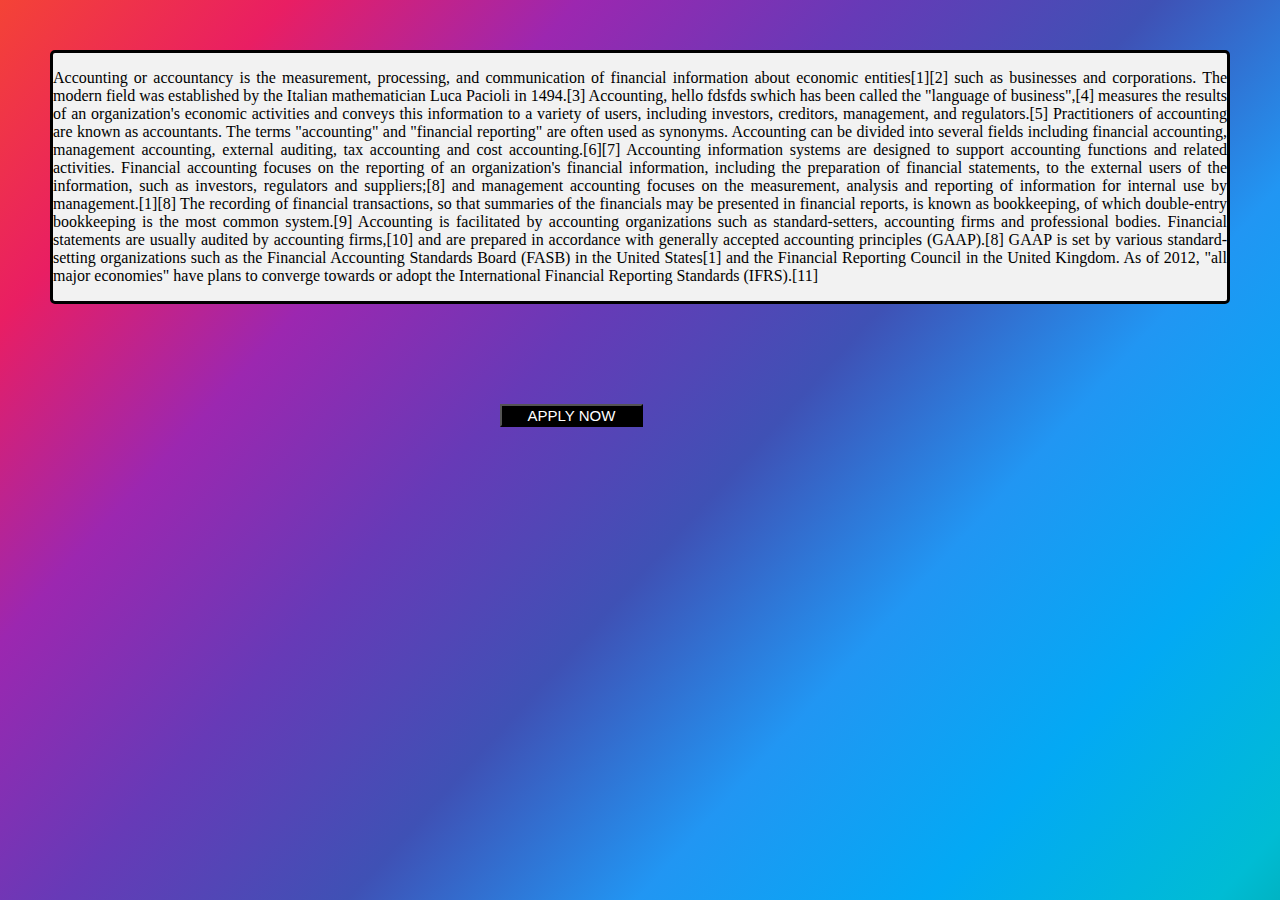
<file: Accounting.html>
<!DOCTYPE html>
<html>
<head>
	<title>Accounting</title>
	<link rel="stylesheet" type="text/css" href="style.css">
</head>
<body>
	<div id="e">
		<p>
			Accounting or accountancy is the measurement, processing, and communication of financial information about economic entities[1][2] such as businesses and corporations. The modern field was established by the Italian mathematician Luca Pacioli in 1494.[3] Accounting, hello fdsfds swhich has been called the "language of business",[4] measures the results of an organization's economic activities and conveys this information to a variety of users, including investors, creditors, management, and regulators.[5] Practitioners of accounting are known as accountants. The terms "accounting" and "financial reporting" are often used as synonyms.

            Accounting can be divided into several fields including financial accounting, management accounting, external auditing, tax accounting and cost accounting.[6][7] Accounting information systems are designed to support accounting functions and related activities. Financial accounting focuses on the reporting of an organization's financial information, including the preparation of financial statements, to the external users of the information, such as investors, regulators and suppliers;[8] and management accounting focuses on the measurement, analysis and reporting of information for internal use by management.[1][8] The recording of financial transactions, so that summaries of the financials may be presented in financial reports, is known as bookkeeping, of which double-entry bookkeeping is the most common system.[9]

            Accounting is facilitated by accounting organizations such as standard-setters, accounting firms and professional bodies. Financial statements are usually audited by accounting firms,[10] and are prepared in accordance with generally accepted accounting principles (GAAP).[8] GAAP is set by various standard-setting organizations such as the Financial Accounting Standards Board (FASB) in the United States[1] and the Financial Reporting Council in the United Kingdom. As of 2012, "all major economies" have plans to converge towards or adopt the International Financial Reporting Standards (IFRS).[11] 
		</p>
	</div>
	<button style="width:143px;font-size: 15px;background-color: black;color: white; margin-left: 500px;margin-top: 50px;" onclick="window.open('New Application.html');"> APPLY NOW</button>
</body>
</html>
</file>
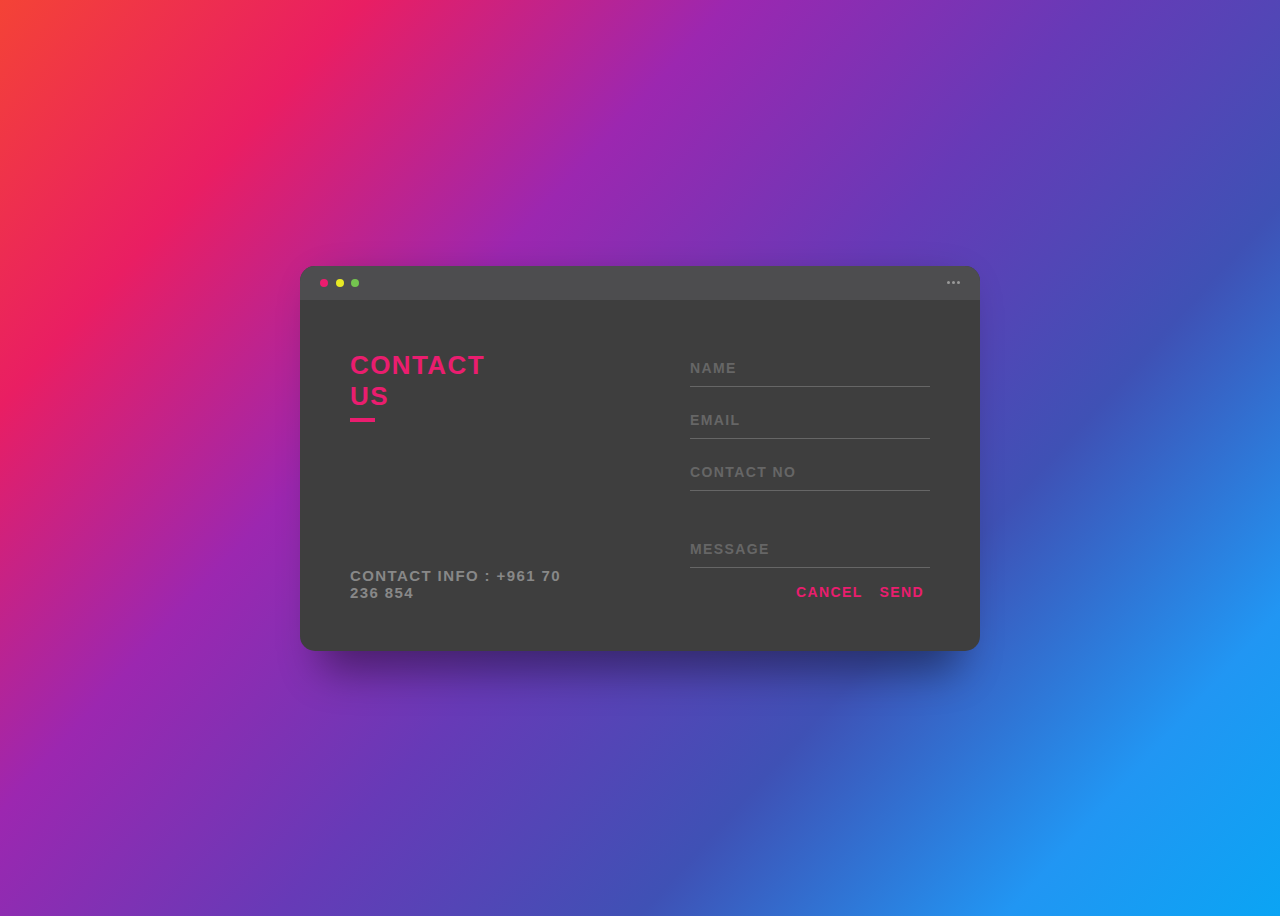
<file: Contactus.html>
<!DOCTYPE html>
<html>
<head>
	<title>Contact us</title>
    <link rel="stylesheet" type="text/css" href="styles.css">
 </head>
<body>
	<div class="background">
	  <div class="container">
	    <div class="screen">
	      <div class="screen-header">
	        <div class="screen-header-left">
	          <div class="screen-header-button close"></div>
	          <div class="screen-header-button maximize"></div>
	          <div class="screen-header-button minimize"></div>
	        </div>
	        <div class="screen-header-right">
	          <div class="screen-header-ellipsis"></div>
	          <div class="screen-header-ellipsis"></div>
	          <div class="screen-header-ellipsis"></div>
	        </div>
	      </div>
	      <div class="screen-body">
	        <div class="screen-body-item left">
	          <div class="app-title">
	            <span>CONTACT</span>
	            <span>US</span>
	          </div>
	          <div class="app-contact">CONTACT INFO : +961 70 236 854</div>
	        </div>
	        <div class="screen-body-item">
	          <div class="app-form">
	            <div class="app-form-group">
	              <input class="app-form-control" placeholder="NAME">
	            </div>
	            <div class="app-form-group">
	              <input class="app-form-control" placeholder="EMAIL">
	            </div>
	            <div class="app-form-group">
	              <input class="app-form-control" placeholder="CONTACT NO">
	            </div>
	            <div class="app-form-group message">
	              <input class="app-form-control" placeholder="MESSAGE">
	            </div>
	            <div class="app-form-group buttons">
	              <button class="app-form-button">CANCEL</button>
	              <button class="app-form-button">SEND</button>
	            </div>
	          </div>
	        </div>
	      </div>
	    </div>
	  </div>
	</div>
</body>
</html>
</file>
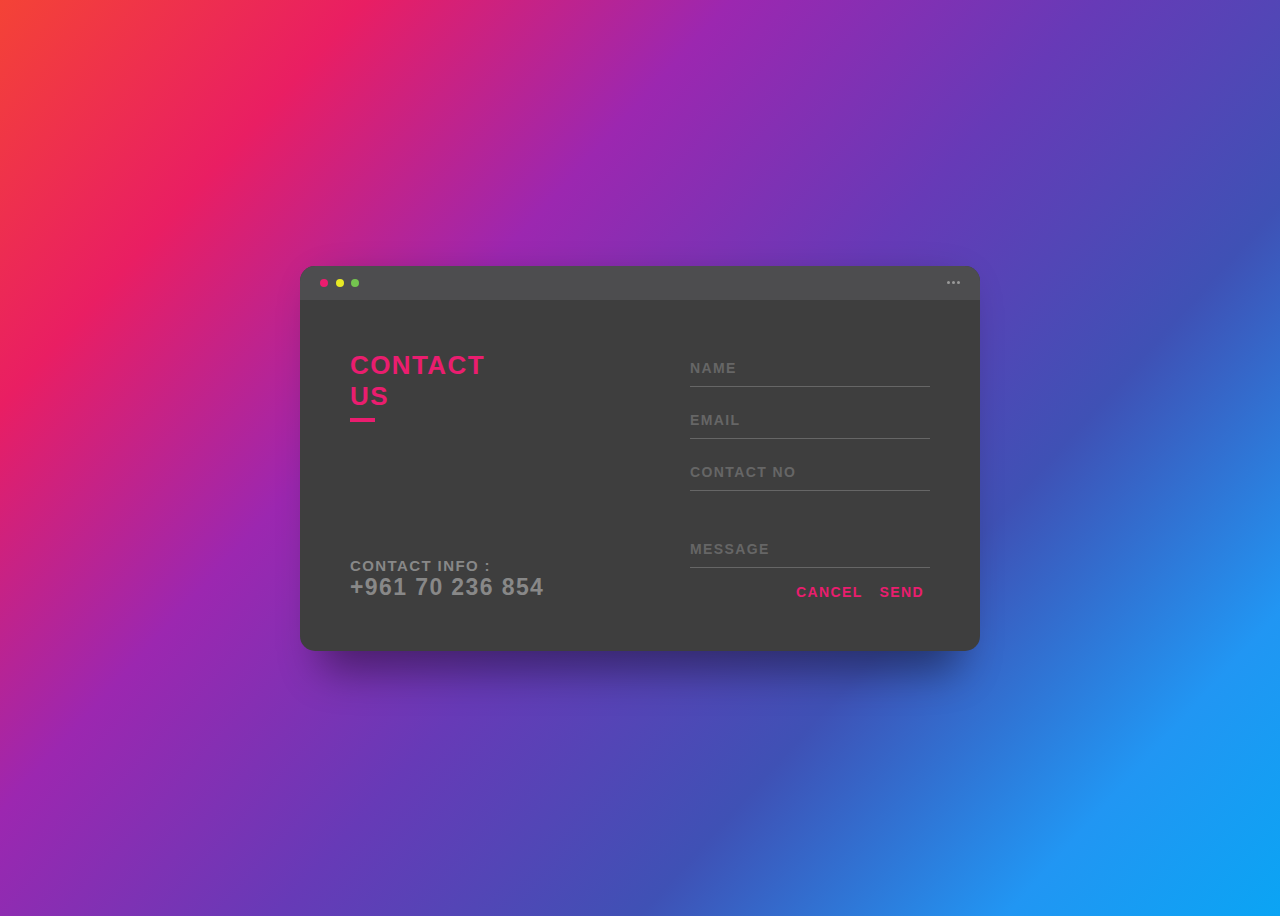
<file: contactus.html>
<!DOCTYPE html>
<html>
<head>
	<title>Contact us</title>
    <link rel="stylesheet" type="text/css" href="styles.css">
 </head>
<body>
	<div class="background">
	  <div class="container">
	    <div class="screen">
	      <div class="screen-header">
	        <div class="screen-header-left">
	          <div class="screen-header-button close"></div>
	          <div class="screen-header-button maximize"></div>
	          <div class="screen-header-button minimize"></div>
	        </div>
	        <div class="screen-header-right">
	          <div class="screen-header-ellipsis"></div>
	          <div class="screen-header-ellipsis"></div>
	          <div class="screen-header-ellipsis"></div>
	        </div>
	      </div>
	      <div class="screen-body">
	        <div class="screen-body-item left">
	          <div class="app-title">
	            <span>CONTACT</span>
	            <span>US</span>
	          </div>
	          <div class="app-contact">CONTACT INFO : <br> <font style="font-size: 23px;">+961 70 236 854</font></div>
	        </div>
	        <div class="screen-body-item">
	          <div class="app-form">
	            <div class="app-form-group">
	              <input class="app-form-control" placeholder="NAME">
	            </div>
	            <div class="app-form-group">
	              <input class="app-form-control" placeholder="EMAIL">
	            </div>
	            <div class="app-form-group">
	              <input class="app-form-control" placeholder="CONTACT NO">
	            </div>
	            <div class="app-form-group message">
	              <input class="app-form-control" placeholder="MESSAGE">
	            </div>
	            <div class="app-form-group buttons">
	              <button class="app-form-button">CANCEL</button>
	              <button class="app-form-button">SEND</button>
	            </div>
	          </div>
	        </div>
	      </div>
	    </div>
	  </div>
	</div>
</body>
</html>
</file>
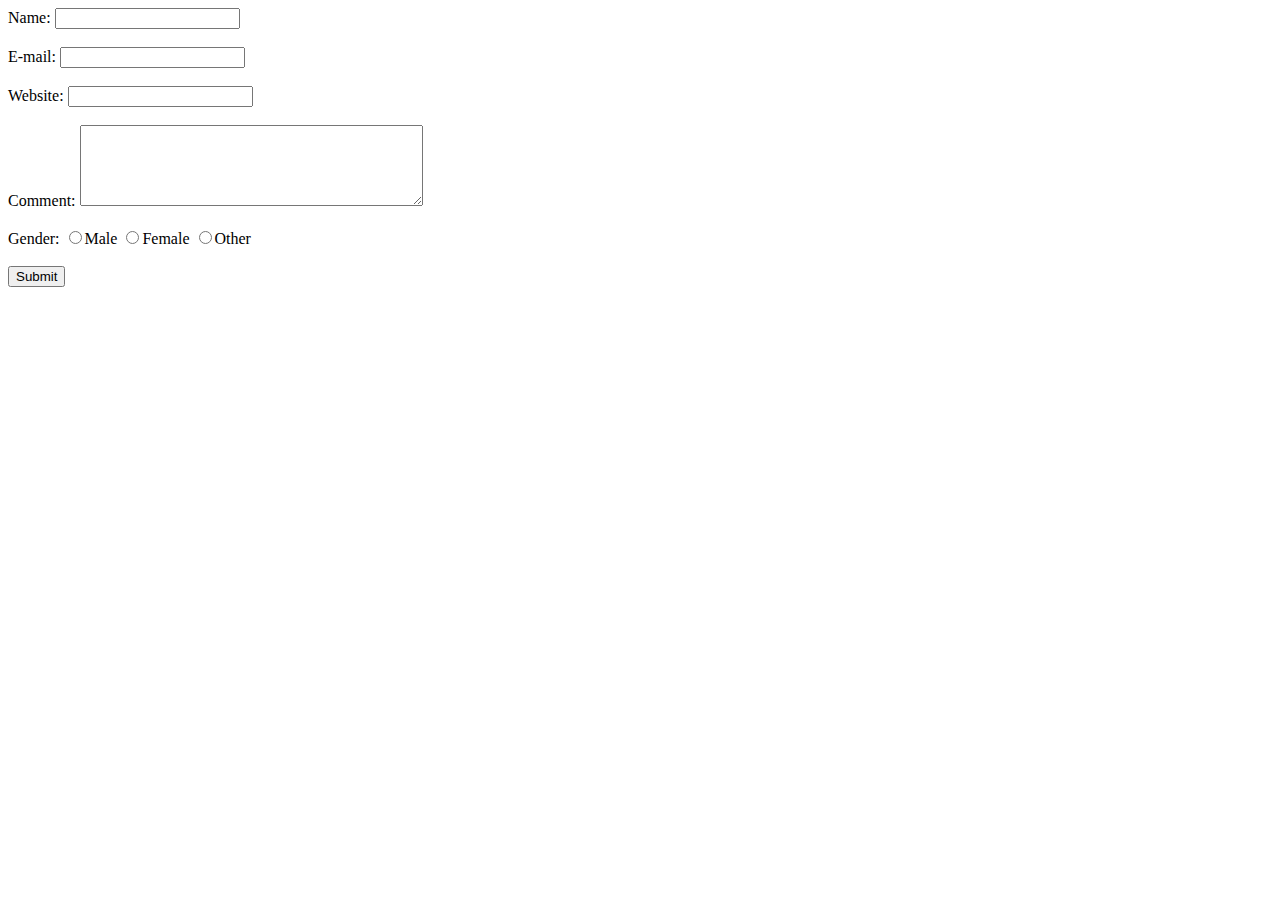
<file: form.html>
<!DOCTYPE HTML>  
<html>
<head>
</head>
<body>  
  <form method="post" action="welcome.php">  
  Name: <input type="text" name="name">
  <br><br>
  E-mail: <input type="text" name="email">
  <br><br>
  Website: <input type="text" name="website" >
  <br><br>
  Comment: <textarea name="comment" rows="5" cols="40"></textarea>
  <br><br>
  Gender:
  <input type="radio" name="gender" >Male
  <input type="radio" name="gender" >Female
  <input type="radio" name="gender" >Other  
  <br><br>
  <input type="submit" name="submit" value="Submit">  
</form>
</body>
</html>
</file>
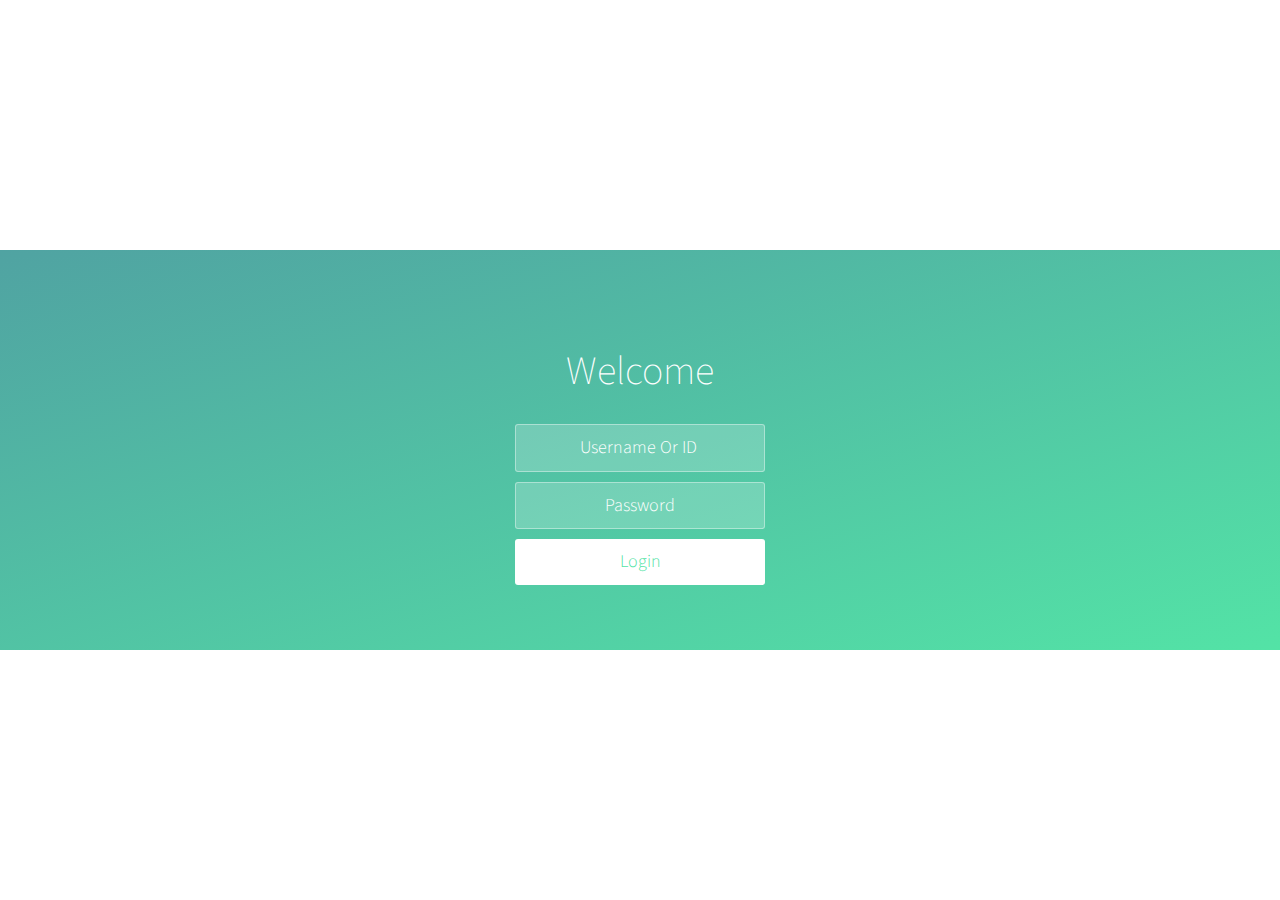
<file: Log In For Student.html>
<!DOCTYPE html>
<html class=''>
<head><script src='//production-assets.codepen.io/assets/editor/live/console_runner-079c09a0e3b9ff743e39ee2d5637b9216b3545af0de366d4b9aad9dc87e26bfd.js'></script><script src='//production-assets.codepen.io/assets/editor/live/events_runner-73716630c22bbc8cff4bd0f07b135f00a0bdc5d14629260c3ec49e5606f98fdd.js'></script><script src='//production-assets.codepen.io/assets/editor/live/css_live_reload_init-2c0dc5167d60a5af3ee189d570b1835129687ea2a61bee3513dee3a50c115a77.js'></script><meta charset='UTF-8'><meta name="robots" content="noindex"><link rel="shortcut icon" type="image/x-icon" href="//production-assets.codepen.io/assets/favicon/favicon-8ea04875e70c4b0bb41da869e81236e54394d63638a1ef12fa558a4a835f1164.ico" /><link rel="mask-icon" type="" href="//production-assets.codepen.io/assets/favicon/logo-pin-f2d2b6d2c61838f7e76325261b7195c27224080bc099486ddd6dccb469b8e8e6.svg" color="#111" /><link rel="canonical" href="https://codepen.io/Lewitje/pen/BNNJjo?limit=all&page=21&q=animation" />
<title>Log In For Student </title>
<link href="//netdna.bootstrapcdn.com/bootstrap/3.0.0/css/bootstrap.min.css" rel="stylesheet" id="bootstrap-css">
<script src="//netdna.bootstrapcdn.com/bootstrap/3.0.0/js/bootstrap.min.js"></script>
<script src="//code.jquery.com/jquery-1.11.1.min.js"></script>
</head>


<style class="cp-pen-styles">@import url(https://fonts.googleapis.com/css?family=Source+Sans+Pro:200,300);
* {
  box-sizing: border-box;
  margin: 0;
  padding: 0;
  font-weight: 300;
}
body {
  font-family: 'Source Sans Pro', sans-serif;
  color: white;
  font-weight: 300;
}
body ::-webkit-input-placeholder {
  /* WebKit browsers */
  font-family: 'Source Sans Pro', sans-serif;
  color: white;
  font-weight: 300;
}
body :-moz-placeholder {
  /* Mozilla Firefox 4 to 18 */
  font-family: 'Source Sans Pro', sans-serif;
  color: white;
  opacity: 1;
  font-weight: 300;
}
body ::-moz-placeholder {
  /* Mozilla Firefox 19+ */
  font-family: 'Source Sans Pro', sans-serif;
  color: white;
  opacity: 1;
  font-weight: 300;
}
body :-ms-input-placeholder {
  /* Internet Explorer 10+ */
  font-family: 'Source Sans Pro', sans-serif;
  color: white;
  font-weight: 300;
}
.wrapper {
  background: #50a3a2;
  background: -webkit-linear-gradient(top left, #50a3a2 0%, #53e3a6 100%);
  background: linear-gradient(to bottom right, #50a3a2 0%, #53e3a6 100%);
  position: absolute;
  top: 50%;
  left: 0;
  width: 100%;
  height: 400px;
  margin-top: -200px;
  overflow: hidden;
}
.wrapper.form-success .container h1 {
  -webkit-transform: translateY(85px);
          transform: translateY(85px);
}
.container {
  max-width: 600px;
  margin: 0 auto;
  padding: 80px 0;
  height: 400px;
  text-align: center;
}
.container h1 {
  font-size: 40px;
  -webkit-transition-duration: 1s;
          transition-duration: 1s;
  -webkit-transition-timing-function: ease-in-put;
          transition-timing-function: ease-in-put;
  font-weight: 200;
}
form {
  padding: 20px 0;
  position: relative;
  z-index: 2;
}
form input {
  -webkit-appearance: none;
     -moz-appearance: none;
          appearance: none;
  outline: 0;
  border: 1px solid rgba(255, 255, 255, 0.4);
  background-color: rgba(255, 255, 255, 0.2);
  width: 250px;
  border-radius: 3px;
  padding: 10px 15px;
  margin: 0 auto 10px auto;
  display: block;
  text-align: center;
  font-size: 18px;
  color: white;
  -webkit-transition-duration: 0.25s;
          transition-duration: 0.25s;
  font-weight: 300;
}
form input:hover {
  background-color: rgba(255, 255, 255, 0.4);
}
form input:focus {
  background-color: white;
  width: 300px;
  color: #53e3a6;
}
form button {
  -webkit-appearance: none;
     -moz-appearance: none;
          appearance: none;
  outline: 0;
  background-color: white;
  border: 0;
  padding: 10px 15px;
  color: #53e3a6;
  border-radius: 3px;
  width: 250px;
  cursor: pointer;
  font-size: 18px;
  -webkit-transition-duration: 0.25s;
          transition-duration: 0.25s;
}
form button:hover {
  background-color: #f5f7f9;
}
.bg-bubbles {
  position: absolute;
  top: 0;
  left: 0;
  width: 100%;
  height: 100%;
  z-index: 1;
}
.bg-bubbles li {
  position: absolute;
  list-style: none;
  display: block;
  width: 40px;
  height: 40px;
  background-color: rgba(255, 255, 255, 0.15);
  bottom: -160px;
  -webkit-animation: square 25s infinite;
  animation: square 25s infinite;
  -webkit-transition-timing-function: linear;
  transition-timing-function: linear;
}
.bg-bubbles li:nth-child(1) {
  left: 10%;
}
.bg-bubbles li:nth-child(2) {
  left: 20%;
  width: 80px;
  height: 80px;
  -webkit-animation-delay: 2s;
          animation-delay: 2s;
  -webkit-animation-duration: 17s;
          animation-duration: 17s;
}
.bg-bubbles li:nth-child(3) {
  left: 25%;
  -webkit-animation-delay: 4s;
          animation-delay: 4s;
}
.bg-bubbles li:nth-child(4) {
  left: 40%;
  width: 60px;
  height: 60px;
  -webkit-animation-duration: 22s;
          animation-duration: 22s;
  background-color: rgba(255, 255, 255, 0.25);
}
.bg-bubbles li:nth-child(5) {
  left: 70%;
}
.bg-bubbles li:nth-child(6) {
  left: 80%;
  width: 120px;
  height: 120px;
  -webkit-animation-delay: 3s;
          animation-delay: 3s;
  background-color: rgba(255, 255, 255, 0.2);
}
.bg-bubbles li:nth-child(7) {
  left: 32%;
  width: 160px;
  height: 160px;
  -webkit-animation-delay: 7s;
          animation-delay: 7s;
}
.bg-bubbles li:nth-child(8) {
  left: 55%;
  width: 20px;
  height: 20px;
  -webkit-animation-delay: 15s;
          animation-delay: 15s;
  -webkit-animation-duration: 40s;
          animation-duration: 40s;
}
.bg-bubbles li:nth-child(9) {
  left: 25%;
  width: 10px;
  height: 10px;
  -webkit-animation-delay: 2s;
          animation-delay: 2s;
  -webkit-animation-duration: 40s;
          animation-duration: 40s;
  background-color: rgba(255, 255, 255, 0.3);
}
.bg-bubbles li:nth-child(10) {
  left: 90%;
  width: 160px;
  height: 160px;
  -webkit-animation-delay: 11s;
          animation-delay: 11s;
}
@-webkit-keyframes square {
  0% {
    -webkit-transform: translateY(0);
            transform: translateY(0);
  }
  100% {
    -webkit-transform: translateY(-700px) rotate(600deg);
            transform: translateY(-700px) rotate(600deg);
  }
}
@keyframes square {
  0% {
    -webkit-transform: translateY(0);
            transform: translateY(0);
  }
  100% {
    -webkit-transform: translateY(-700px) rotate(600deg);
            transform: translateY(-700px) rotate(600deg);
  }
}
</style></head><body>
<div class="wrapper">
	<div class="container">
		<h1>Welcome</h1>
		
		<form class="form">
			<input type="text" placeholder="Username Or ID ">
			<input type="password" placeholder="Password">
			<button type="submit" id="login-button">Login</button>
		</form>
	</div>
	
	<ul class="bg-bubbles">
		<li></li>
		<li></li>
		<li></li>
		<li></li>
		<li></li>
		<li></li>
		<li></li>
		<li></li>
		<li></li>
		<li></li>
	</ul>
</div>
<script src='//production-assets.codepen.io/assets/common/stopExecutionOnTimeout-b2a7b3fe212eaa732349046d8416e00a9dec26eb7fd347590fbced3ab38af52e.js'></script><script src='//cdnjs.cloudflare.com/ajax/libs/jquery/2.1.3/jquery.min.js'></script>
<script > $("#login-button").click(function(event){
		 event.preventDefault();
	 
	 $('form').fadeOut(500);
	 $('.wrapper').addClass('form-success');
});
//# sourceURL=pen.js
</script>
</body></html>
</file>
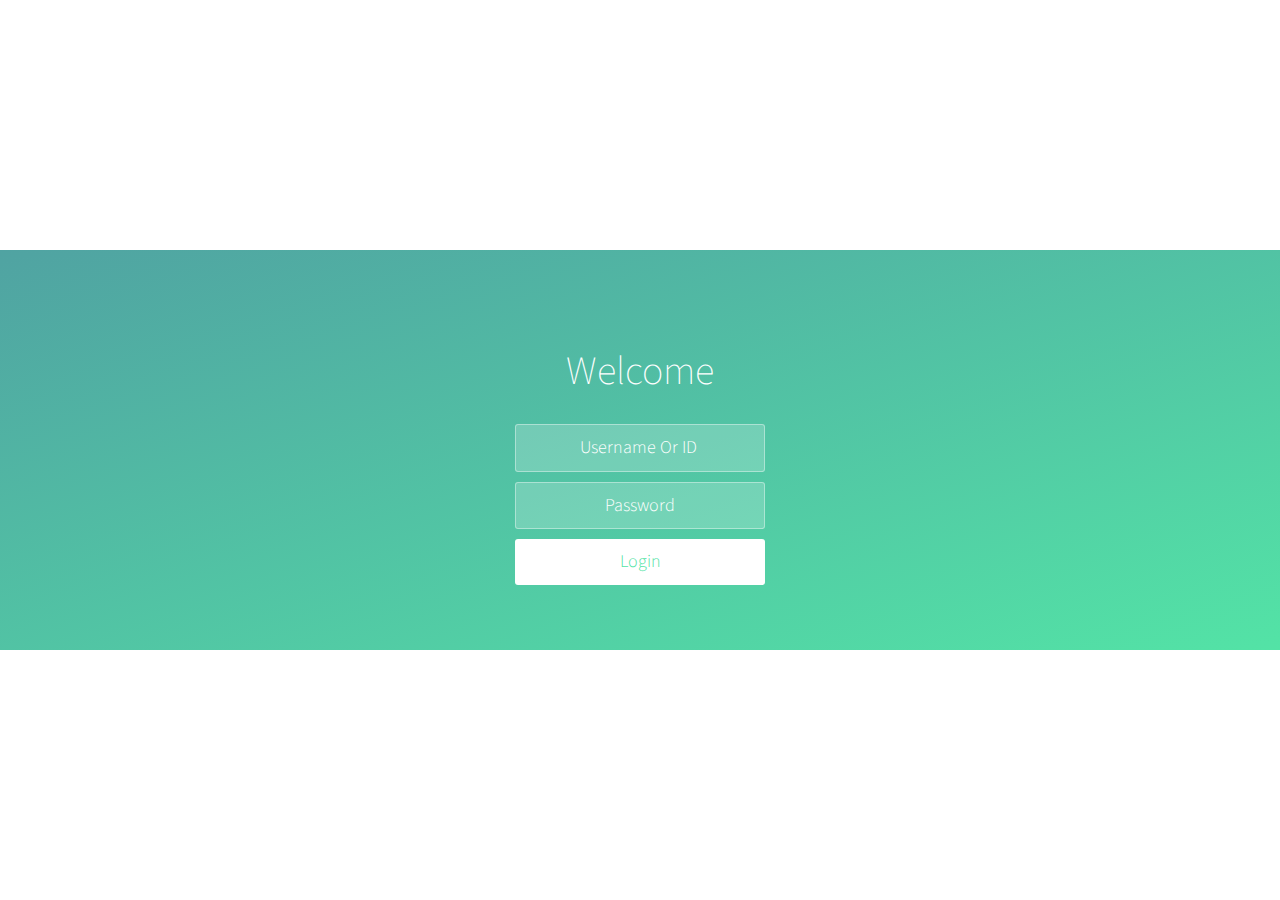
<file: loginforstudent.html>
<!DOCTYPE html>
<html class=''>
<head>
<script src='//production-assets.codepen.io/assets/editor/live/console_runner-079c09a0e3b9ff743e39ee2d5637b9216b3545af0de366d4b9aad9dc87e26bfd.js'></script><script src='//production-assets.codepen.io/assets/editor/live/events_runner-73716630c22bbc8cff4bd0f07b135f00a0bdc5d14629260c3ec49e5606f98fdd.js'></script><script src='//production-assets.codepen.io/assets/editor/live/css_live_reload_init-2c0dc5167d60a5af3ee189d570b1835129687ea2a61bee3513dee3a50c115a77.js'></script><meta charset='UTF-8'>
<meta name="robots" content="noindex">
<link rel="shortcut icon" type="image/x-icon" href="//production-assets.codepen.io/assets/favicon/favicon-8ea04875e70c4b0bb41da869e81236e54394d63638a1ef12fa558a4a835f1164.ico" />
<link rel="mask-icon" type="" href="//production-assets.codepen.io/assets/favicon/logo-pin-f2d2b6d2c61838f7e76325261b7195c27224080bc099486ddd6dccb469b8e8e6.svg" color="#111" />
<link rel="canonical" href="https://codepen.io/Lewitje/pen/BNNJjo?limit=all&page=21&q=animation" />
<title>Log In For Student </title>
<link href="//netdna.bootstrapcdn.com/bootstrap/3.0.0/css/bootstrap.min.css" rel="stylesheet" id="bootstrap-css">
<script src="//netdna.bootstrapcdn.com/bootstrap/3.0.0/js/bootstrap.min.js"></script>
<script src="//code.jquery.com/jquery-1.11.1.min.js"></script>
</head>


<style class="cp-pen-styles">@import url(https://fonts.googleapis.com/css?family=Source+Sans+Pro:200,300);
* {
  box-sizing: border-box;
  margin: 0;
  padding: 0;
  font-weight: 300;
}
body {
  font-family: 'Source Sans Pro', sans-serif;
  color: white;
  font-weight: 300;
}
body ::-webkit-input-placeholder {
  /* WebKit browsers */
  font-family: 'Source Sans Pro', sans-serif;
  color: white;
  font-weight: 300;
}
body :-moz-placeholder {
  /* Mozilla Firefox 4 to 18 */
  font-family: 'Source Sans Pro', sans-serif;
  color: white;
  opacity: 1;
  font-weight: 300;
}
body ::-moz-placeholder {
  /* Mozilla Firefox 19+ */
  font-family: 'Source Sans Pro', sans-serif;
  color: white;
  opacity: 1;
  font-weight: 300;
}
body :-ms-input-placeholder {
  /* Internet Explorer 10+ */
  font-family: 'Source Sans Pro', sans-serif;
  color: white;
  font-weight: 300;
}
.wrapper {
  background: #50a3a2;
  background: -webkit-linear-gradient(top left, #50a3a2 0%, #53e3a6 100%);
  background: linear-gradient(to bottom right, #50a3a2 0%, #53e3a6 100%);
  position: absolute;
  top: 50%;
  left: 0;
  width: 100%;
  height: 400px;
  margin-top: -200px;
  overflow: hidden;
}
.wrapper.form-success .container h1 {
  -webkit-transform: translateY(85px);
          transform: translateY(85px);
}
.container {
  max-width: 600px;
  margin: 0 auto;
  padding: 80px 0;
  height: 400px;
  text-align: center;
}
.container h1 {
  font-size: 40px;
  -webkit-transition-duration: 1s;
          transition-duration: 1s;
  -webkit-transition-timing-function: ease-in-put;
          transition-timing-function: ease-in-put;
  font-weight: 200;
}
form {
  padding: 20px 0;
  position: relative;
  z-index: 2;
}
form input {
  -webkit-appearance: none;
     -moz-appearance: none;
          appearance: none;
  outline: 0;
  border: 1px solid rgba(255, 255, 255, 0.4);
  background-color: rgba(255, 255, 255, 0.2);
  width: 250px;
  border-radius: 3px;
  padding: 10px 15px;
  margin: 0 auto 10px auto;
  display: block;
  text-align: center;
  font-size: 18px;
  color: white;
  -webkit-transition-duration: 0.25s;
          transition-duration: 0.25s;
  font-weight: 300;
}
form input:hover {
  background-color: rgba(255, 255, 255, 0.4);
}
form input:focus {
  background-color: white;
  width: 300px;
  color: #53e3a6;
}
form button {
  -webkit-appearance: none;
     -moz-appearance: none;
          appearance: none;
  outline: 0;
  background-color: white;
  border: 0;
  padding: 10px 15px;
  color: #53e3a6;
  border-radius: 3px;
  width: 250px;
  cursor: pointer;
  font-size: 18px;
  -webkit-transition-duration: 0.25s;
          transition-duration: 0.25s;
}
form button:hover {
  background-color: #f5f7f9;
}
.bg-bubbles {
  position: absolute;
  top: 0;
  left: 0;
  width: 100%;
  height: 100%;
  z-index: 1;
}
.bg-bubbles li {
  position: absolute;
  list-style: none;
  display: block;
  width: 40px;
  height: 40px;
  background-color: rgba(255, 255, 255, 0.15);
  bottom: -160px;
  -webkit-animation: square 25s infinite;
  animation: square 25s infinite;
  -webkit-transition-timing-function: linear;
  transition-timing-function: linear;
}
.bg-bubbles li:nth-child(1) {
  left: 10%;
}
.bg-bubbles li:nth-child(2) {
  left: 20%;
  width: 80px;
  height: 80px;
  -webkit-animation-delay: 2s;
          animation-delay: 2s;
  -webkit-animation-duration: 17s;
          animation-duration: 17s;
}
.bg-bubbles li:nth-child(3) {
  left: 25%;
  -webkit-animation-delay: 4s;
          animation-delay: 4s;
}
.bg-bubbles li:nth-child(4) {
  left: 40%;
  width: 60px;
  height: 60px;
  -webkit-animation-duration: 22s;
          animation-duration: 22s;
  background-color: rgba(255, 255, 255, 0.25);
}
.bg-bubbles li:nth-child(5) {
  left: 70%;
}
.bg-bubbles li:nth-child(6) {
  left: 80%;
  width: 120px;
  height: 120px;
  -webkit-animation-delay: 3s;
          animation-delay: 3s;
  background-color: rgba(255, 255, 255, 0.2);
}
.bg-bubbles li:nth-child(7) {
  left: 32%;
  width: 160px;
  height: 160px;
  -webkit-animation-delay: 7s;
          animation-delay: 7s;
}
.bg-bubbles li:nth-child(8) {
  left: 55%;
  width: 20px;
  height: 20px;
  -webkit-animation-delay: 15s;
          animation-delay: 15s;
  -webkit-animation-duration: 40s;
          animation-duration: 40s;
}
.bg-bubbles li:nth-child(9) {
  left: 25%;
  width: 10px;
  height: 10px;
  -webkit-animation-delay: 2s;
          animation-delay: 2s;
  -webkit-animation-duration: 40s;
          animation-duration: 40s;
  background-color: rgba(255, 255, 255, 0.3);
}
.bg-bubbles li:nth-child(10) {
  left: 90%;
  width: 160px;
  height: 160px;
  -webkit-animation-delay: 11s;
          animation-delay: 11s;
}
@-webkit-keyframes square {
  0% {
    -webkit-transform: translateY(0);
            transform: translateY(0);
  }
  100% {
    -webkit-transform: translateY(-700px) rotate(600deg);
            transform: translateY(-700px) rotate(600deg);
  }
}
@keyframes square {
  0% {
    -webkit-transform: translateY(0);
            transform: translateY(0);
  }
  100% {
    -webkit-transform: translateY(-700px) rotate(600deg);
            transform: translateY(-700px) rotate(600deg);
  }
}
</style></head><body>
<div class="wrapper">
	<div class="container">
		<h1>Welcome</h1>
		
		<form class="form">
			<input type="text" placeholder="Username Or ID ">
			<input type="password" placeholder="Password">
			<button type="submit" id="login-button">Login</button>
		</form>
	</div>
	
	<ul class="bg-bubbles">
		<li></li>
		<li></li>
		<li></li>
		<li></li>
		<li></li>
		<li></li>
		<li></li>
		<li></li>
		<li></li>
		<li></li>
	</ul>
</div>
<script src='//production-assets.codepen.io/assets/common/stopExecutionOnTimeout-b2a7b3fe212eaa732349046d8416e00a9dec26eb7fd347590fbced3ab38af52e.js'></script><script src='//cdnjs.cloudflare.com/ajax/libs/jquery/2.1.3/jquery.min.js'></script>
<script > $("#login-button").click(function(event){
		 event.preventDefault();
	 
	 $('form').fadeOut(500);
	 $('.wrapper').addClass('form-success');
});
//# sourceURL=pen.js
</script>
</body></html>
</file>
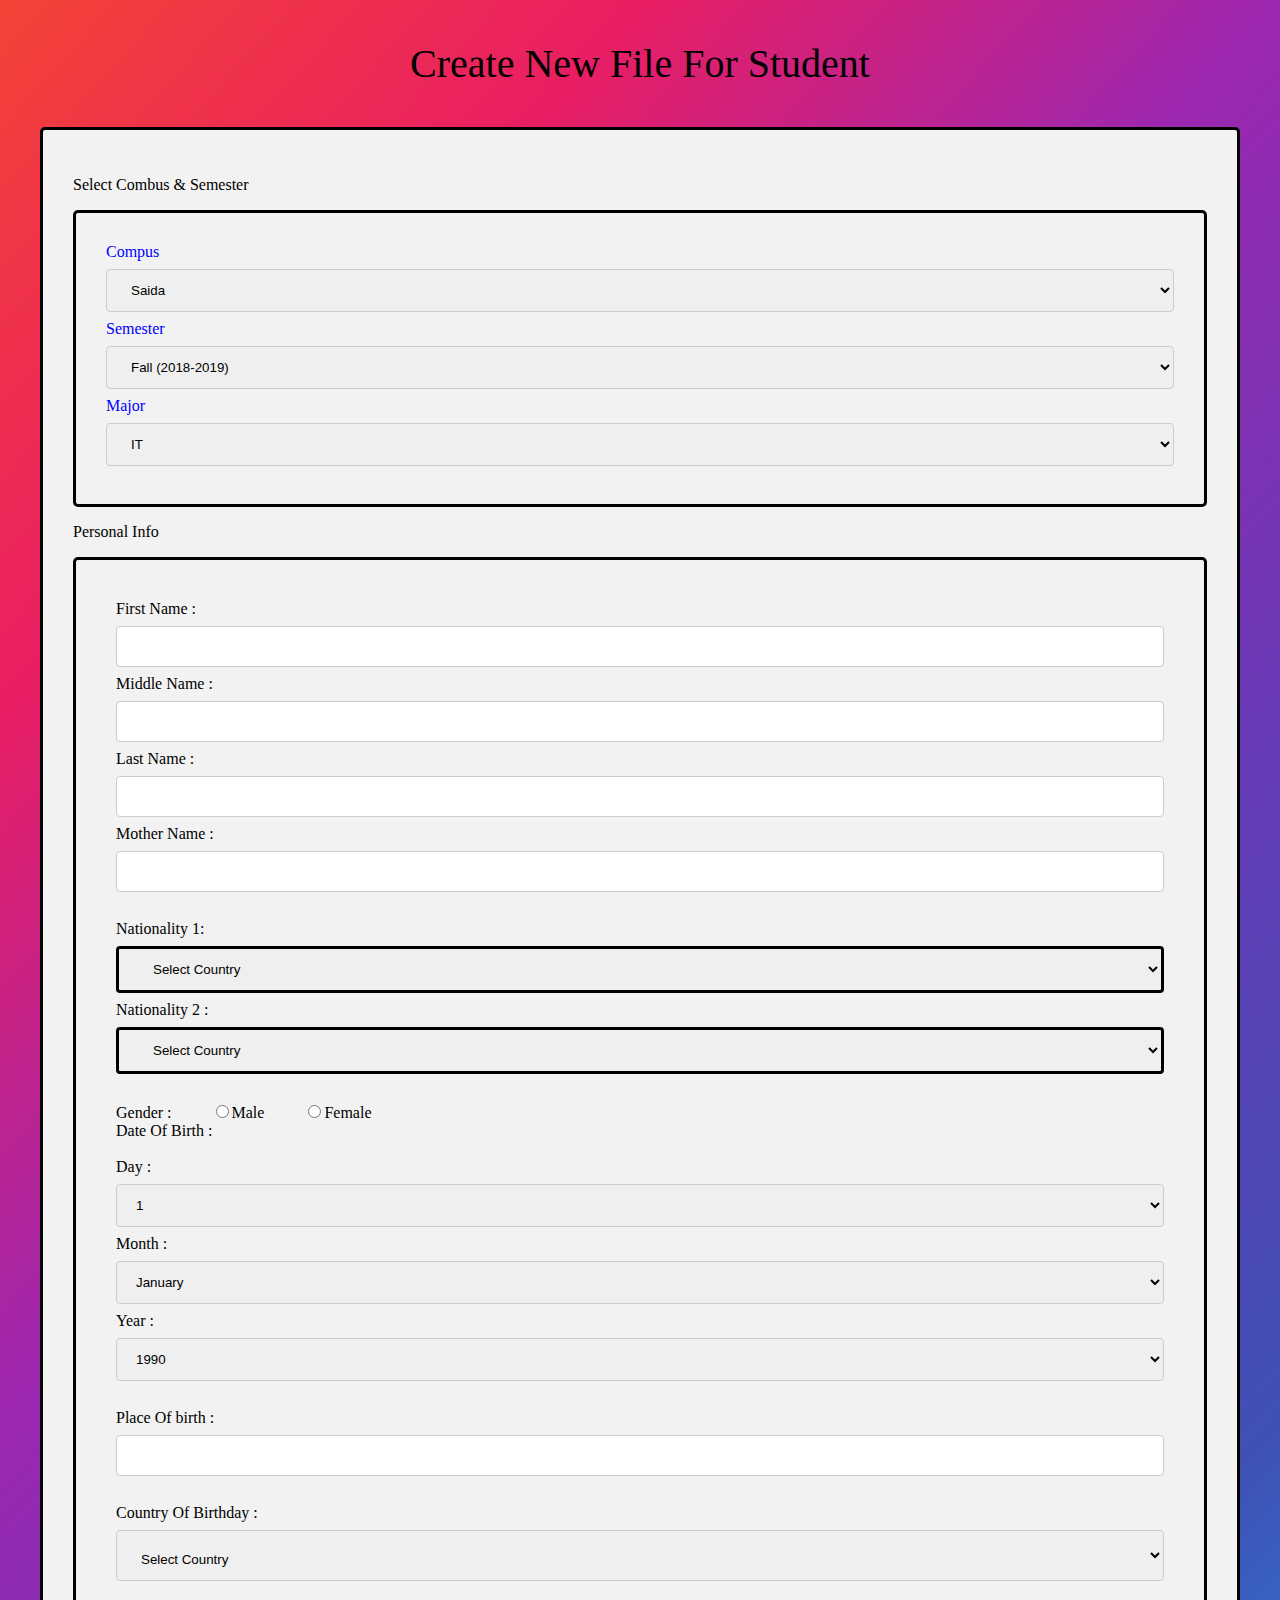
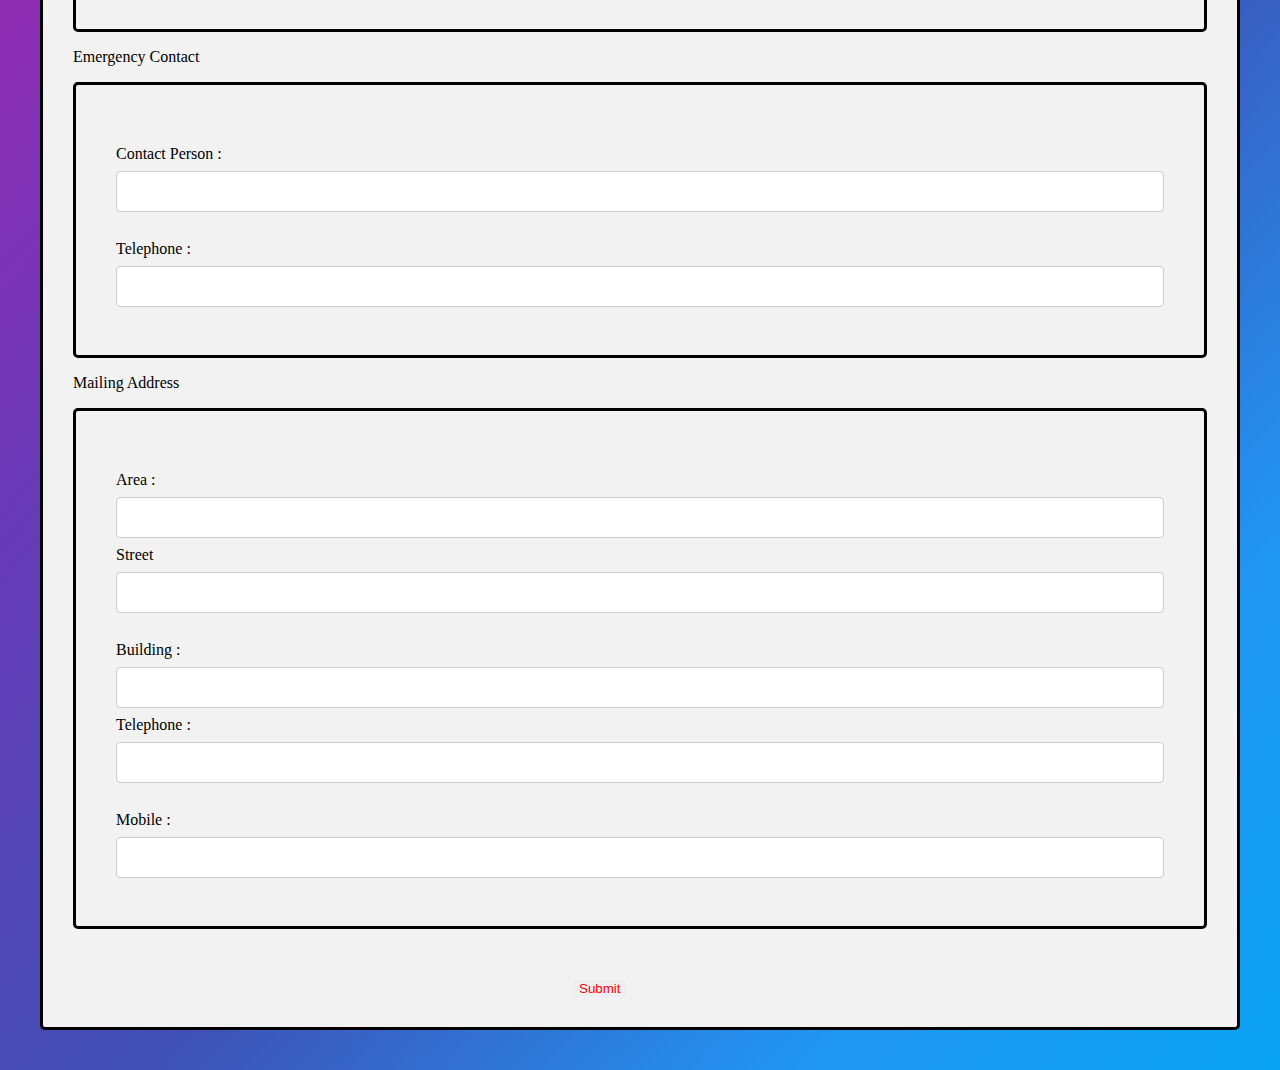
<file: newapplication.html>
<!DOCTYPE html>
<html>
<head>
	<title>New Application</title>
	<link rel="stylesheet" type="text/css" href="style.css">
	<script src="https://code.jquery.com/jquery-3.3.1.slim.min.js" integrity="sha384-q8i/X+965DzO0rT7abK41JStQIAqVgRVzpbzo5smXKp4YfRvH+8abtTE1Pi6jizo" crossorigin="anonymous"></script>
</head>
<body class="table">
	<p class="title">Create New File For Student</p>
	<div class="create">
		<p>Select Combus & Semester</p>
		<div class="select-combus">
			<div class="combus">
				<font class="combus-font">
					Compus
				</font>
				<select name="select Compus" required>
					<option>Saida</option>
					<option>Beirut</option>
					<option>Akkar</option>
					<option>Tyr</option>
					<option>Sud</option>
					<option>Nord</option>
					<option>Baalback</option>
					<option>Tripoli</option>
				</select>
				<font class="semester-font">Semester</font>
				<select name="select semester" required>
					<option>Fall (2018-2019)</option>
					<option>Spring (2018-2019)</option>
				</select>
				<font class="major" required >Major </font>
				<select name="select major">
					<option>IT</option>
					<option>Science</option>
					<option>Graphic</option>
					<option>Accounting</option>
				</select>
			</div>
		</div>
		<p>Personal Info</p>
		<div class="personal-info">
			<div>
				First Name : <input type="text" name="First Name" class="personal-info-name" required>
				<font>
				Middle Name : </font> <input type="text" name="Midle Name" class="personal-info-name" required>
			    <font>
			    Last Name : </font> <input type="text" name="Last Name" class="personal-info-name" required>
				Mother Name : <input type="text" name="Mother Name" class="personal-info-name" required>
			</div>
			<div class="nationality">
				Nationality 1: 
				<select class="country-select" required> 
					<option value="" selected="selected">Select Country</option> 
					<option value="United States">United States</option> 
					<option value="United Kingdom">United Kingdom</option> 
					<option value="Afghanistan">Afghanistan</option> 
					<option value="Albania">Albania</option> 
					<option value="Algeria">Algeria</option> 
					<option value="American Samoa">American Samoa</option> 
					<option value="Andorra">Andorra</option> 
					<option value="Angola">Angola</option> 
					<option value="Anguilla">Anguilla</option> 
					<option value="Antarctica">Antarctica</option> 
					<option value="Antigua and Barbuda">Antigua and Barbuda</option> 
					<option value="Argentina">Argentina</option> 
					<option value="Armenia">Armenia</option> 
					<option value="Aruba">Aruba</option> 
					<option value="Australia">Australia</option> 
					<option value="Austria">Austria</option> 
					<option value="Azerbaijan">Azerbaijan</option> 
					<option value="Bahamas">Bahamas</option> 
					<option value="Bahrain">Bahrain</option> 
					<option value="Bangladesh">Bangladesh</option> 
					<option value="Barbados">Barbados</option> 
					<option value="Belarus">Belarus</option> 
					<option value="Belgium">Belgium</option> 
					<option value="Belize">Belize</option> 
					<option value="Benin">Benin</option> 
					<option value="Bermuda">Bermuda</option> 
					<option value="Bhutan">Bhutan</option> 
					<option value="Bolivia">Bolivia</option> 
					<option value="Bosnia and Herzegovina">Bosnia and Herzegovina</option> 
					<option value="Botswana">Botswana</option> 
					<option value="Bouvet Island">Bouvet Island</option> 
					<option value="Brazil">Brazil</option> 
					<option value="British Indian Ocean Territory">British Indian Ocean Territory</option> 
					<option value="Brunei Darussalam">Brunei Darussalam</option> 
					<option value="Bulgaria">Bulgaria</option> 
					<option value="Burkina Faso">Burkina Faso</option> 
					<option value="Burundi">Burundi</option> 
					<option value="Cambodia">Cambodia</option> 
					<option value="Cameroon">Cameroon</option> 
					<option value="Canada">Canada</option> 
					<option value="Cape Verde">Cape Verde</option> 
					<option value="Cayman Islands">Cayman Islands</option> 
					<option value="Central African Republic">Central African Republic</option> 
					<option value="Chad">Chad</option> 
					<option value="Chile">Chile</option> 
					<option value="China">China</option> 
					<option value="Christmas Island">Christmas Island</option> 
					<option value="Cocos (Keeling) Islands">Cocos (Keeling) Islands</option> 
					<option value="Colombia">Colombia</option> 
					<option value="Comoros">Comoros</option> 
					<option value="Congo">Congo</option> 
					<option value="Congo, The Democratic Republic of The">Congo, The Democratic Republic of The</option> 
					<option value="Cook Islands">Cook Islands</option> 
					<option value="Costa Rica">Costa Rica</option> 
					<option value="Cote D'ivoire">Cote D'ivoire</option> 
					<option value="Croatia">Croatia</option> 
					<option value="Cuba">Cuba</option> 
					<option value="Cyprus">Cyprus</option> 
					<option value="Czech Republic">Czech Republic</option> 
					<option value="Denmark">Denmark</option> 
					<option value="Djibouti">Djibouti</option> 
					<option value="Dominica">Dominica</option> 
					<option value="Dominican Republic">Dominican Republic</option> 
					<option value="Ecuador">Ecuador</option> 
					<option value="Egypt">Egypt</option> 
					<option value="El Salvador">El Salvador</option> 
					<option value="Equatorial Guinea">Equatorial Guinea</option> 
					<option value="Eritrea">Eritrea</option> 
					<option value="Estonia">Estonia</option> 
					<option value="Ethiopia">Ethiopia</option> 
					<option value="Falkland Islands (Malvinas)">Falkland Islands (Malvinas)</option> 
					<option value="Faroe Islands">Faroe Islands</option> 
					<option value="Fiji">Fiji</option> 
					<option value="Finland">Finland</option> 
					<option value="France">France</option> 
					<option value="French Guiana">French Guiana</option> 
					<option value="French Polynesia">French Polynesia</option> 
					<option value="French Southern Territories">French Southern Territories</option> 
					<option value="Gabon">Gabon</option> 
					<option value="Gambia">Gambia</option> 
					<option value="Georgia">Georgia</option> 
					<option value="Germany">Germany</option> 
					<option value="Ghana">Ghana</option> 
					<option value="Gibraltar">Gibraltar</option> 
					<option value="Greece">Greece</option> 
					<option value="Greenland">Greenland</option> 
					<option value="Grenada">Grenada</option> 
					<option value="Guadeloupe">Guadeloupe</option> 
					<option value="Guam">Guam</option> 
					<option value="Guatemala">Guatemala</option> 
					<option value="Guinea">Guinea</option> 
					<option value="Guinea-bissau">Guinea-bissau</option> 
					<option value="Guyana">Guyana</option> 
					<option value="Haiti">Haiti</option> 
					<option value="Heard Island and Mcdonald Islands">Heard Island and Mcdonald Islands</option> 
					<option value="Holy See (Vatican City State)">Holy See (Vatican City State)</option> 
					<option value="Honduras">Honduras</option> 
					<option value="Hong Kong">Hong Kong</option> 
					<option value="Hungary">Hungary</option> 
					<option value="Iceland">Iceland</option> 
					<option value="India">India</option> 
					<option value="Indonesia">Indonesia</option> 
					<option value="Iran, Islamic Republic of">Iran, Islamic Republic of</option> 
					<option value="Iraq">Iraq</option> 
					<option value="Ireland">Ireland</option> 
					<option value="Israel">Israel</option> 
					<option value="Italy">Italy</option> 
					<option value="Jamaica">Jamaica</option> 
					<option value="Japan">Japan</option> 
					<option value="Jordan">Jordan</option> 
					<option value="Kazakhstan">Kazakhstan</option> 
					<option value="Kenya">Kenya</option> 
					<option value="Kiribati">Kiribati</option> 
					<option value="Korea, Democratic People's Republic of">Korea, Democratic People's Republic of</option> 
					<option value="Korea, Republic of">Korea, Republic of</option> 
					<option value="Kuwait">Kuwait</option> 
					<option value="Kyrgyzstan">Kyrgyzstan</option> 
					<option value="Lao People's Democratic Republic">Lao People's Democratic Republic</option> 
					<option value="Latvia">Latvia</option> 
					<option value="Lebanon">Lebanon</option> 
					<option value="Lesotho">Lesotho</option> 
					<option value="Liberia">Liberia</option> 
					<option value="Libyan Arab Jamahiriya">Libyan Arab Jamahiriya</option> 
					<option value="Liechtenstein">Liechtenstein</option> 
					<option value="Lithuania">Lithuania</option> 
					<option value="Luxembourg">Luxembourg</option> 
					<option value="Macao">Macao</option> 
					<option value="Macedonia, The Former Yugoslav Republic of">Macedonia, The Former Yugoslav Republic of</option> 
					<option value="Madagascar">Madagascar</option> 
					<option value="Malawi">Malawi</option> 
					<option value="Malaysia">Malaysia</option> 
					<option value="Maldives">Maldives</option> 
					<option value="Mali">Mali</option> 
					<option value="Malta">Malta</option> 
					<option value="Marshall Islands">Marshall Islands</option> 
					<option value="Martinique">Martinique</option> 
					<option value="Mauritania">Mauritania</option> 
					<option value="Mauritius">Mauritius</option> 
					<option value="Mayotte">Mayotte</option> 
					<option value="Mexico">Mexico</option> 
					<option value="Micronesia, Federated States of">Micronesia, Federated States of</option> 
					<option value="Moldova, Republic of">Moldova, Republic of</option> 
					<option value="Monaco">Monaco</option> 
					<option value="Mongolia">Mongolia</option> 
					<option value="Montserrat">Montserrat</option> 
					<option value="Morocco">Morocco</option> 
					<option value="Mozambique">Mozambique</option> 
					<option value="Myanmar">Myanmar</option> 
					<option value="Namibia">Namibia</option> 
					<option value="Nauru">Nauru</option> 
					<option value="Nepal">Nepal</option> 
					<option value="Netherlands">Netherlands</option> 
					<option value="Netherlands Antilles">Netherlands Antilles</option> 
					<option value="New Caledonia">New Caledonia</option> 
					<option value="New Zealand">New Zealand</option> 
					<option value="Nicaragua">Nicaragua</option> 
					<option value="Niger">Niger</option> 
					<option value="Nigeria">Nigeria</option> 
					<option value="Niue">Niue</option> 
					<option value="Norfolk Island">Norfolk Island</option> 
					<option value="Northern Mariana Islands">Northern Mariana Islands</option> 
					<option value="Norway">Norway</option> 
					<option value="Oman">Oman</option> 
					<option value="Pakistan">Pakistan</option> 
					<option value="Palau">Palau</option> 
					<option value="Palestinian Territory, Occupied">Palestinian Territory, Occupied</option> 
					<option value="Panama">Panama</option> 
					<option value="Papua New Guinea">Papua New Guinea</option> 
					<option value="Paraguay">Paraguay</option> 
					<option value="Peru">Peru</option> 
					<option value="Philippines">Philippines</option> 
					<option value="Pitcairn">Pitcairn</option> 
					<option value="Poland">Poland</option> 
					<option value="Portugal">Portugal</option> 
					<option value="Puerto Rico">Puerto Rico</option> 
					<option value="Qatar">Qatar</option> 
					<option value="Reunion">Reunion</option> 
					<option value="Romania">Romania</option> 
					<option value="Russian Federation">Russian Federation</option> 
					<option value="Rwanda">Rwanda</option> 
					<option value="Saint Helena">Saint Helena</option> 
					<option value="Saint Kitts and Nevis">Saint Kitts and Nevis</option> 
					<option value="Saint Lucia">Saint Lucia</option> 
					<option value="Saint Pierre and Miquelon">Saint Pierre and Miquelon</option> 
					<option value="Saint Vincent and The Grenadines">Saint Vincent and The Grenadines</option> 
					<option value="Samoa">Samoa</option> 
					<option value="San Marino">San Marino</option> 
					<option value="Sao Tome and Principe">Sao Tome and Principe</option> 
					<option value="Saudi Arabia">Saudi Arabia</option> 
					<option value="Senegal">Senegal</option> 
					<option value="Serbia and Montenegro">Serbia and Montenegro</option> 
					<option value="Seychelles">Seychelles</option> 
					<option value="Sierra Leone">Sierra Leone</option> 
					<option value="Singapore">Singapore</option> 
					<option value="Slovakia">Slovakia</option> 
					<option value="Slovenia">Slovenia</option> 
					<option value="Solomon Islands">Solomon Islands</option> 
					<option value="Somalia">Somalia</option> 
					<option value="South Africa">South Africa</option> 
					<option value="South Georgia and The South Sandwich Islands">South Georgia and The South Sandwich Islands</option> 
					<option value="Spain">Spain</option> 
					<option value="Sri Lanka">Sri Lanka</option> 
					<option value="Sudan">Sudan</option> 
					<option value="Suriname">Suriname</option> 
					<option value="Svalbard and Jan Mayen">Svalbard and Jan Mayen</option> 
					<option value="Swaziland">Swaziland</option> 
					<option value="Sweden">Sweden</option> 
					<option value="Switzerland">Switzerland</option> 
					<option value="Syrian Arab Republic">Syrian Arab Republic</option> 
					<option value="Taiwan, Province of China">Taiwan, Province of China</option> 
					<option value="Tajikistan">Tajikistan</option> 
					<option value="Tanzania, United Republic of">Tanzania, United Republic of</option> 
					<option value="Thailand">Thailand</option> 
					<option value="Timor-leste">Timor-leste</option> 
					<option value="Togo">Togo</option> 
					<option value="Tokelau">Tokelau</option> 
					<option value="Tonga">Tonga</option> 
					<option value="Trinidad and Tobago">Trinidad and Tobago</option> 
					<option value="Tunisia">Tunisia</option> 
					<option value="Turkey">Turkey</option> 
					<option value="Turkmenistan">Turkmenistan</option> 
					<option value="Turks and Caicos Islands">Turks and Caicos Islands</option> 
					<option value="Tuvalu">Tuvalu</option> 
					<option value="Uganda">Uganda</option> 
					<option value="Ukraine">Ukraine</option> 
					<option value="United Arab Emirates">United Arab Emirates</option> 
					<option value="United Kingdom">United Kingdom</option> 
					<option value="United States">United States</option> 
					<option value="United States Minor Outlying Islands">United States Minor Outlying Islands</option> 
					<option value="Uruguay">Uruguay</option> 
					<option value="Uzbekistan">Uzbekistan</option> 
					<option value="Vanuatu">Vanuatu</option> 
					<option value="Venezuela">Venezuela</option> 
					<option value="Viet Nam">Viet Nam</option> 
					<option value="Virgin Islands, British">Virgin Islands, British</option> 
					<option value="Virgin Islands, U.S.">Virgin Islands, U.S.</option> 
					<option value="Wallis and Futuna">Wallis and Futuna</option> 
					<option value="Western Sahara">Western Sahara</option> 
					<option value="Yemen">Yemen</option> 
					<option value="Zambia">Zambia</option> 
					<option value="Zimbabwe">Zimbabwe</option>
		   		</select>
		   		<font>
		   		Nationality 2 :
		   		</font>
		   		<select class="country-select" name="Country" required>
						<option value="" selected="selected">Select Country</option> 
						<option value="United States">United States</option> 
						<option value="United Kingdom">United Kingdom</option> 
						<option value="Afghanistan">Afghanistan</option> 
						<option value="Albania">Albania</option> 
						<option value="Algeria">Algeria</option> 
						<option value="American Samoa">American Samoa</option> 
						<option value="Andorra">Andorra</option> 
						<option value="Angola">Angola</option> 
						<option value="Anguilla">Anguilla</option> 
						<option value="Antarctica">Antarctica</option> 
						<option value="Antigua and Barbuda">Antigua and Barbuda</option> 
						<option value="Argentina">Argentina</option> 
						<option value="Armenia">Armenia</option> 
						<option value="Aruba">Aruba</option> 
						<option value="Australia">Australia</option> 
						<option value="Austria">Austria</option> 
						<option value="Azerbaijan">Azerbaijan</option> 
						<option value="Bahamas">Bahamas</option> 
						<option value="Bahrain">Bahrain</option> 
						<option value="Bangladesh">Bangladesh</option> 
						<option value="Barbados">Barbados</option> 
						<option value="Belarus">Belarus</option> 
						<option value="Belgium">Belgium</option> 
						<option value="Belize">Belize</option> 
						<option value="Benin">Benin</option> 
						<option value="Bermuda">Bermuda</option> 
						<option value="Bhutan">Bhutan</option> 
						<option value="Bolivia">Bolivia</option> 
						<option value="Bosnia and Herzegovina">Bosnia and Herzegovina</option> 
						<option value="Botswana">Botswana</option> 
						<option value="Bouvet Island">Bouvet Island</option> 
						<option value="Brazil">Brazil</option> 
						<option value="British Indian Ocean Territory">British Indian Ocean Territory</option> 
						<option value="Brunei Darussalam">Brunei Darussalam</option> 
						<option value="Bulgaria">Bulgaria</option> 
						<option value="Burkina Faso">Burkina Faso</option> 
						<option value="Burundi">Burundi</option> 
						<option value="Cambodia">Cambodia</option> 
						<option value="Cameroon">Cameroon</option> 
						<option value="Canada">Canada</option> 
						<option value="Cape Verde">Cape Verde</option> 
						<option value="Cayman Islands">Cayman Islands</option> 
						<option value="Central African Republic">Central African Republic</option> 
						<option value="Chad">Chad</option> 
						<option value="Chile">Chile</option> 
						<option value="China">China</option> 
						<option value="Christmas Island">Christmas Island</option> 
						<option value="Cocos (Keeling) Islands">Cocos (Keeling) Islands</option> 
						<option value="Colombia">Colombia</option> 
						<option value="Comoros">Comoros</option> 
						<option value="Congo">Congo</option> 
						<option value="Congo, The Democratic Republic of The">Congo, The Democratic Republic of The</option> 
						<option value="Cook Islands">Cook Islands</option> 
						<option value="Costa Rica">Costa Rica</option> 
						<option value="Cote D'ivoire">Cote D'ivoire</option> 
						<option value="Croatia">Croatia</option> 
						<option value="Cuba">Cuba</option> 
						<option value="Cyprus">Cyprus</option> 
						<option value="Czech Republic">Czech Republic</option> 
						<option value="Denmark">Denmark</option> 
						<option value="Djibouti">Djibouti</option> 
						<option value="Dominica">Dominica</option> 
						<option value="Dominican Republic">Dominican Republic</option> 
						<option value="Ecuador">Ecuador</option> 
						<option value="Egypt">Egypt</option> 
						<option value="El Salvador">El Salvador</option> 
						<option value="Equatorial Guinea">Equatorial Guinea</option> 
						<option value="Eritrea">Eritrea</option> 
						<option value="Estonia">Estonia</option> 
						<option value="Ethiopia">Ethiopia</option> 
						<option value="Falkland Islands (Malvinas)">Falkland Islands (Malvinas)</option> 
						<option value="Faroe Islands">Faroe Islands</option> 
						<option value="Fiji">Fiji</option> 
						<option value="Finland">Finland</option> 
						<option value="France">France</option> 
						<option value="French Guiana">French Guiana</option> 
						<option value="French Polynesia">French Polynesia</option> 
						<option value="French Southern Territories">French Southern Territories</option> 
						<option value="Gabon">Gabon</option> 
						<option value="Gambia">Gambia</option> 
						<option value="Georgia">Georgia</option> 
						<option value="Germany">Germany</option> 
						<option value="Ghana">Ghana</option> 
						<option value="Gibraltar">Gibraltar</option> 
						<option value="Greece">Greece</option> 
						<option value="Greenland">Greenland</option> 
						<option value="Grenada">Grenada</option> 
						<option value="Guadeloupe">Guadeloupe</option> 
						<option value="Guam">Guam</option> 
						<option value="Guatemala">Guatemala</option> 
						<option value="Guinea">Guinea</option> 
						<option value="Guinea-bissau">Guinea-bissau</option> 
						<option value="Guyana">Guyana</option> 
						<option value="Haiti">Haiti</option> 
						<option value="Heard Island and Mcdonald Islands">Heard Island and Mcdonald Islands</option> 
						<option value="Holy See (Vatican City State)">Holy See (Vatican City State)</option> 
						<option value="Honduras">Honduras</option> 
						<option value="Hong Kong">Hong Kong</option> 
						<option value="Hungary">Hungary</option> 
						<option value="Iceland">Iceland</option> 
						<option value="India">India</option> 
						<option value="Indonesia">Indonesia</option> 
						<option value="Iran, Islamic Republic of">Iran, Islamic Republic of</option> 
						<option value="Iraq">Iraq</option> 
						<option value="Ireland">Ireland</option> 
						<option value="Israel">Israel</option> 
						<option value="Italy">Italy</option> 
						<option value="Jamaica">Jamaica</option> 
						<option value="Japan">Japan</option> 
						<option value="Jordan">Jordan</option> 
						<option value="Kazakhstan">Kazakhstan</option> 
						<option value="Kenya">Kenya</option> 
						<option value="Kiribati">Kiribati</option> 
						<option value="Korea, Democratic People's Republic of">Korea, Democratic People's Republic of</option> 
						<option value="Korea, Republic of">Korea, Republic of</option> 
						<option value="Kuwait">Kuwait</option> 
						<option value="Kyrgyzstan">Kyrgyzstan</option> 
						<option value="Lao People's Democratic Republic">Lao People's Democratic Republic</option> 
						<option value="Latvia">Latvia</option> 
						<option value="Lebanon">Lebanon</option> 
						<option value="Lesotho">Lesotho</option> 
						<option value="Liberia">Liberia</option> 
						<option value="Libyan Arab Jamahiriya">Libyan Arab Jamahiriya</option> 
						<option value="Liechtenstein">Liechtenstein</option> 
						<option value="Lithuania">Lithuania</option> 
						<option value="Luxembourg">Luxembourg</option> 
						<option value="Macao">Macao</option> 
						<option value="Macedonia, The Former Yugoslav Republic of">Macedonia, The Former Yugoslav Republic of</option> 
						<option value="Madagascar">Madagascar</option> 
						<option value="Malawi">Malawi</option> 
						<option value="Malaysia">Malaysia</option> 
						<option value="Maldives">Maldives</option> 
						<option value="Mali">Mali</option> 
						<option value="Malta">Malta</option> 
						<option value="Marshall Islands">Marshall Islands</option> 
						<option value="Martinique">Martinique</option> 
						<option value="Mauritania">Mauritania</option> 
						<option value="Mauritius">Mauritius</option> 
						<option value="Mayotte">Mayotte</option> 
						<option value="Mexico">Mexico</option> 
						<option value="Micronesia, Federated States of">Micronesia, Federated States of</option> 
						<option value="Moldova, Republic of">Moldova, Republic of</option> 
						<option value="Monaco">Monaco</option> 
						<option value="Mongolia">Mongolia</option> 
						<option value="Montserrat">Montserrat</option> 
						<option value="Morocco">Morocco</option> 
						<option value="Mozambique">Mozambique</option> 
						<option value="Myanmar">Myanmar</option> 
						<option value="Namibia">Namibia</option> 
						<option value="Nauru">Nauru</option> 
						<option value="Nepal">Nepal</option> 
						<option value="Netherlands">Netherlands</option> 
						<option value="Netherlands Antilles">Netherlands Antilles</option> 
						<option value="New Caledonia">New Caledonia</option> 
						<option value="New Zealand">New Zealand</option> 
						<option value="Nicaragua">Nicaragua</option> 
						<option value="Niger">Niger</option> 
						<option value="Nigeria">Nigeria</option> 
						<option value="Niue">Niue</option> 
						<option value="Norfolk Island">Norfolk Island</option> 
						<option value="Northern Mariana Islands">Northern Mariana Islands</option> 
						<option value="Norway">Norway</option> 
						<option value="Oman">Oman</option> 
						<option value="Pakistan">Pakistan</option> 
						<option value="Palau">Palau</option> 
						<option value="Palestinian Territory, Occupied">Palestinian Territory, Occupied</option> 
						<option value="Panama">Panama</option> 
						<option value="Papua New Guinea">Papua New Guinea</option> 
						<option value="Paraguay">Paraguay</option> 
						<option value="Peru">Peru</option> 
						<option value="Philippines">Philippines</option> 
						<option value="Pitcairn">Pitcairn</option> 
						<option value="Poland">Poland</option> 
						<option value="Portugal">Portugal</option> 
						<option value="Puerto Rico">Puerto Rico</option> 
						<option value="Qatar">Qatar</option> 
						<option value="Reunion">Reunion</option> 
						<option value="Romania">Romania</option> 
						<option value="Russian Federation">Russian Federation</option> 
						<option value="Rwanda">Rwanda</option> 
						<option value="Saint Helena">Saint Helena</option> 
						<option value="Saint Kitts and Nevis">Saint Kitts and Nevis</option> 
						<option value="Saint Lucia">Saint Lucia</option> 
						<option value="Saint Pierre and Miquelon">Saint Pierre and Miquelon</option> 
						<option value="Saint Vincent and The Grenadines">Saint Vincent and The Grenadines</option> 
						<option value="Samoa">Samoa</option> 
						<option value="San Marino">San Marino</option> 
						<option value="Sao Tome and Principe">Sao Tome and Principe</option> 
						<option value="Saudi Arabia">Saudi Arabia</option> 
						<option value="Senegal">Senegal</option> 
						<option value="Serbia and Montenegro">Serbia and Montenegro</option> 
						<option value="Seychelles">Seychelles</option> 
						<option value="Sierra Leone">Sierra Leone</option> 
						<option value="Singapore">Singapore</option> 
						<option value="Slovakia">Slovakia</option> 
						<option value="Slovenia">Slovenia</option> 
						<option value="Solomon Islands">Solomon Islands</option> 
						<option value="Somalia">Somalia</option> 
						<option value="South Africa">South Africa</option> 
						<option value="South Georgia and The South Sandwich Islands">South Georgia and The South Sandwich Islands</option> 
						<option value="Spain">Spain</option> 
						<option value="Sri Lanka">Sri Lanka</option> 
						<option value="Sudan">Sudan</option> 
						<option value="Suriname">Suriname</option> 
						<option value="Svalbard and Jan Mayen">Svalbard and Jan Mayen</option> 
						<option value="Swaziland">Swaziland</option> 
						<option value="Sweden">Sweden</option> 
						<option value="Switzerland">Switzerland</option> 
						<option value="Syrian Arab Republic">Syrian Arab Republic</option> 
						<option value="Taiwan, Province of China">Taiwan, Province of China</option> 
						<option value="Tajikistan">Tajikistan</option> 
						<option value="Tanzania, United Republic of">Tanzania, United Republic of</option> 
						<option value="Thailand">Thailand</option> 
						<option value="Timor-leste">Timor-leste</option> 
						<option value="Togo">Togo</option> 
						<option value="Tokelau">Tokelau</option> 
						<option value="Tonga">Tonga</option> 
						<option value="Trinidad and Tobago">Trinidad and Tobago</option> 
						<option value="Tunisia">Tunisia</option> 
						<option value="Turkey">Turkey</option> 
						<option value="Turkmenistan">Turkmenistan</option> 
						<option value="Turks and Caicos Islands">Turks and Caicos Islands</option> 
						<option value="Tuvalu">Tuvalu</option> 
						<option value="Uganda">Uganda</option> 
						<option value="Ukraine">Ukraine</option> 
						<option value="United Arab Emirates">United Arab Emirates</option> 
						<option value="United Kingdom">United Kingdom</option> 
						<option value="United States">United States</option> 
						<option value="United States Minor Outlying Islands">United States Minor Outlying Islands</option> 
						<option value="Uruguay">Uruguay</option> 
						<option value="Uzbekistan">Uzbekistan</option> 
						<option value="Vanuatu">Vanuatu</option> 
						<option value="Venezuela">Venezuela</option> 
						<option value="Viet Nam">Viet Nam</option> 
						<option value="Virgin Islands, British">Virgin Islands, British</option> 
						<option value="Virgin Islands, U.S.">Virgin Islands, U.S.</option> 
						<option value="Wallis and Futuna">Wallis and Futuna</option> 
						<option value="Western Sahara">Western Sahara</option> 
						<option value="Yemen">Yemen</option> 
						<option value="Zambia">Zambia</option> 
						<option value="Zimbabwe">Zimbabwe</option>
		   		</select>
		   	</div>
		   	<div class="gender">
		   		<form>
		    		Gender : 
		    		<input type="radio" class="gender-type" name="Gender" value="Male" required>Male
		    		<input type="radio" class="gender-type" name="Gender" value="Female" required>Female
		    	</form>
		   	</div>
		   	<div>
		   		Date Of Birth :
		   		<br>
		   		<br>
		   		 Day : 
		   		<select class="birthday-select" required>
		   			<option>1</option>
		   			<option>2</option>
		   			<option>3</option>
		   			<option>4</option>
		   			<option>5</option>
		   			<option>6</option>
		   			<option>7</option>
		   			<option>8</option>
		   			<option>9</option>
		   			<option>10</option>
		   			<option>11</option>
		   			<option>12</option>
		   			<option>13</option>
		   			<option>14</option>
		   			<option>15</option>
		   			<option>16</option>
		   			<option>17</option>
		   			<option>18</option>
		   			<option>19</option>
		   			<option>20</option>
		   			<option>21</option>
		   			<option>22</option>
		   			<option>23</option>
		   			<option>24</option>
		   			<option>25</option>
		   			<option>26</option>
		   			<option>27</option>
		   			<option>28</option>
		   			<option>29</option>
		   			<option>30</option>
		   			<option>31</option>
		   		</select>
		   		Month : 
		   		<select class="birthday-select" required>
		   			<option>January</option>
		   			<option>February</option>
		   			<option>March</option>
		   			<option>April</option>
		   			<option>May</option>
		   			<option>June</option>
		   			<option>July</option>
		   			<option>August</option>
		   			<option>September</option>
		   			<option>October</option>
		   			<option>November</option>
		   			<option>Decembre</option>
		   		</select>
		   		Year : 
		   		<select class="birthday-select" required>
		   			<option>1990</option>
		   			<option>1991</option>
		   			<option>1992</option>
		   			<option>1993</option>
		   			<option>1994</option>
		   			<option>1995</option>
		   			<option>1996</option>
		   			<option>1997</option>
		   			<option>1998</option>
		   			<option>1999</option>
		   			<option>2000</option>
		   		</select>
			</div>
			<div class="place-of-birth">
				Place Of birth : 
				<input type="text" name="Place Of birth" required>
			</div>
			<div class="country-of-birthday">
				Country Of Birthday : 
				<select class="country-of-birthday-select" name="Country" required>
					<option value="" selected="selected">Select Country</option> 
					<option value="United States">United States</option> 
					<option value="United Kingdom">United Kingdom</option> 
					<option value="Afghanistan">Afghanistan</option> 
					<option value="Albania">Albania</option> 
					<option value="Algeria">Algeria</option> 
					<option value="American Samoa">American Samoa</option> 
					<option value="Andorra">Andorra</option> 
					<option value="Angola">Angola</option> 
					<option value="Anguilla">Anguilla</option> 
					<option value="Antarctica">Antarctica</option> 
					<option value="Antigua and Barbuda">Antigua and Barbuda</option> 
					<option value="Argentina">Argentina</option> 
					<option value="Armenia">Armenia</option> 
					<option value="Aruba">Aruba</option> 
					<option value="Australia">Australia</option> 
					<option value="Austria">Austria</option> 
					<option value="Azerbaijan">Azerbaijan</option> 
					<option value="Bahamas">Bahamas</option> 
					<option value="Bahrain">Bahrain</option> 
					<option value="Bangladesh">Bangladesh</option> 
					<option value="Barbados">Barbados</option> 
					<option value="Belarus">Belarus</option> 
					<option value="Belgium">Belgium</option> 
					<option value="Belize">Belize</option> 
					<option value="Benin">Benin</option> 
					<option value="Bermuda">Bermuda</option> 
					<option value="Bhutan">Bhutan</option> 
					<option value="Bolivia">Bolivia</option> 
					<option value="Bosnia and Herzegovina">Bosnia and Herzegovina</option> 
					<option value="Botswana">Botswana</option> 
					<option value="Bouvet Island">Bouvet Island</option> 
					<option value="Brazil">Brazil</option> 
					<option value="British Indian Ocean Territory">British Indian Ocean Territory</option> 
					<option value="Brunei Darussalam">Brunei Darussalam</option> 
					<option value="Bulgaria">Bulgaria</option> 
					<option value="Burkina Faso">Burkina Faso</option> 
					<option value="Burundi">Burundi</option> 
					<option value="Cambodia">Cambodia</option> 
					<option value="Cameroon">Cameroon</option> 
					<option value="Canada">Canada</option> 
					<option value="Cape Verde">Cape Verde</option> 
					<option value="Cayman Islands">Cayman Islands</option> 
					<option value="Central African Republic">Central African Republic</option> 
					<option value="Chad">Chad</option> 
					<option value="Chile">Chile</option> 
					<option value="China">China</option> 
					<option value="Christmas Island">Christmas Island</option> 
					<option value="Cocos (Keeling) Islands">Cocos (Keeling) Islands</option> 
					<option value="Colombia">Colombia</option> 
					<option value="Comoros">Comoros</option> 
					<option value="Congo">Congo</option> 
					<option value="Congo, The Democratic Republic of The">Congo, The Democratic Republic of The</option> 
					<option value="Cook Islands">Cook Islands</option> 
					<option value="Costa Rica">Costa Rica</option> 
					<option value="Cote D'ivoire">Cote D'ivoire</option> 
					<option value="Croatia">Croatia</option> 
					<option value="Cuba">Cuba</option> 
					<option value="Cyprus">Cyprus</option> 
					<option value="Czech Republic">Czech Republic</option> 
					<option value="Denmark">Denmark</option> 
					<option value="Djibouti">Djibouti</option> 
					<option value="Dominica">Dominica</option> 
					<option value="Dominican Republic">Dominican Republic</option> 
					<option value="Ecuador">Ecuador</option> 
					<option value="Egypt">Egypt</option> 
					<option value="El Salvador">El Salvador</option> 
					<option value="Equatorial Guinea">Equatorial Guinea</option> 
					<option value="Eritrea">Eritrea</option> 
					<option value="Estonia">Estonia</option> 
					<option value="Ethiopia">Ethiopia</option> 
					<option value="Falkland Islands (Malvinas)">Falkland Islands (Malvinas)</option> 
					<option value="Faroe Islands">Faroe Islands</option> 
					<option value="Fiji">Fiji</option> 
					<option value="Finland">Finland</option> 
					<option value="France">France</option> 
					<option value="French Guiana">French Guiana</option> 
					<option value="French Polynesia">French Polynesia</option> 
					<option value="French Southern Territories">French Southern Territories</option> 
					<option value="Gabon">Gabon</option> 
					<option value="Gambia">Gambia</option> 
					<option value="Georgia">Georgia</option> 
					<option value="Germany">Germany</option> 
					<option value="Ghana">Ghana</option> 
					<option value="Gibraltar">Gibraltar</option> 
					<option value="Greece">Greece</option> 
					<option value="Greenland">Greenland</option> 
					<option value="Grenada">Grenada</option> 
					<option value="Guadeloupe">Guadeloupe</option> 
					<option value="Guam">Guam</option> 
					<option value="Guatemala">Guatemala</option> 
					<option value="Guinea">Guinea</option> 
					<option value="Guinea-bissau">Guinea-bissau</option> 
					<option value="Guyana">Guyana</option> 
					<option value="Haiti">Haiti</option> 
					<option value="Heard Island and Mcdonald Islands">Heard Island and Mcdonald Islands</option> 
					<option value="Holy See (Vatican City State)">Holy See (Vatican City State)</option> 
					<option value="Honduras">Honduras</option> 
					<option value="Hong Kong">Hong Kong</option> 
					<option value="Hungary">Hungary</option> 
					<option value="Iceland">Iceland</option> 
					<option value="India">India</option> 
					<option value="Indonesia">Indonesia</option> 
					<option value="Iran, Islamic Republic of">Iran, Islamic Republic of</option> 
					<option value="Iraq">Iraq</option> 
					<option value="Ireland">Ireland</option> 
					<option value="Israel">Israel</option> 
					<option value="Italy">Italy</option> 
					<option value="Jamaica">Jamaica</option> 
					<option value="Japan">Japan</option> 
					<option value="Jordan">Jordan</option> 
					<option value="Kazakhstan">Kazakhstan</option> 
					<option value="Kenya">Kenya</option> 
					<option value="Kiribati">Kiribati</option> 
					<option value="Korea, Democratic People's Republic of">Korea, Democratic People's Republic of</option> 
					<option value="Korea, Republic of">Korea, Republic of</option> 
					<option value="Kuwait">Kuwait</option> 
					<option value="Kyrgyzstan">Kyrgyzstan</option> 
					<option value="Lao People's Democratic Republic">Lao People's Democratic Republic</option> 
					<option value="Latvia">Latvia</option> 
					<option value="Lebanon">Lebanon</option> 
					<option value="Lesotho">Lesotho</option> 
					<option value="Liberia">Liberia</option> 
					<option value="Libyan Arab Jamahiriya">Libyan Arab Jamahiriya</option> 
					<option value="Liechtenstein">Liechtenstein</option> 
					<option value="Lithuania">Lithuania</option> 
					<option value="Luxembourg">Luxembourg</option> 
					<option value="Macao">Macao</option> 
					<option value="Macedonia, The Former Yugoslav Republic of">Macedonia, The Former Yugoslav Republic of</option> 
					<option value="Madagascar">Madagascar</option> 
					<option value="Malawi">Malawi</option> 
					<option value="Malaysia">Malaysia</option> 
					<option value="Maldives">Maldives</option> 
					<option value="Mali">Mali</option> 
					<option value="Malta">Malta</option> 
					<option value="Marshall Islands">Marshall Islands</option> 
					<option value="Martinique">Martinique</option> 
					<option value="Mauritania">Mauritania</option> 
					<option value="Mauritius">Mauritius</option> 
					<option value="Mayotte">Mayotte</option> 
					<option value="Mexico">Mexico</option> 
					<option value="Micronesia, Federated States of">Micronesia, Federated States of</option> 
					<option value="Moldova, Republic of">Moldova, Republic of</option> 
					<option value="Monaco">Monaco</option> 
					<option value="Mongolia">Mongolia</option> 
					<option value="Montserrat">Montserrat</option> 
					<option value="Morocco">Morocco</option> 
					<option value="Mozambique">Mozambique</option> 
					<option value="Myanmar">Myanmar</option> 
					<option value="Namibia">Namibia</option> 
					<option value="Nauru">Nauru</option> 
					<option value="Nepal">Nepal</option> 
					<option value="Netherlands">Netherlands</option> 
					<option value="Netherlands Antilles">Netherlands Antilles</option> 
					<option value="New Caledonia">New Caledonia</option> 
					<option value="New Zealand">New Zealand</option> 
					<option value="Nicaragua">Nicaragua</option> 
					<option value="Niger">Niger</option> 
					<option value="Nigeria">Nigeria</option> 
					<option value="Niue">Niue</option> 
					<option value="Norfolk Island">Norfolk Island</option> 
					<option value="Northern Mariana Islands">Northern Mariana Islands</option> 
					<option value="Norway">Norway</option> 
					<option value="Oman">Oman</option> 
					<option value="Pakistan">Pakistan</option> 
					<option value="Palau">Palau</option> 
					<option value="Palestinian Territory, Occupied">Palestinian Territory, Occupied</option> 
					<option value="Panama">Panama</option> 
					<option value="Papua New Guinea">Papua New Guinea</option> 
					<option value="Paraguay">Paraguay</option> 
					<option value="Peru">Peru</option> 
					<option value="Philippines">Philippines</option> 
					<option value="Pitcairn">Pitcairn</option> 
					<option value="Poland">Poland</option> 
					<option value="Portugal">Portugal</option> 
					<option value="Puerto Rico">Puerto Rico</option> 
					<option value="Qatar">Qatar</option> 
					<option value="Reunion">Reunion</option> 
					<option value="Romania">Romania</option> 
					<option value="Russian Federation">Russian Federation</option> 
					<option value="Rwanda">Rwanda</option> 
					<option value="Saint Helena">Saint Helena</option> 
					<option value="Saint Kitts and Nevis">Saint Kitts and Nevis</option> 
					<option value="Saint Lucia">Saint Lucia</option> 
					<option value="Saint Pierre and Miquelon">Saint Pierre and Miquelon</option> 
					<option value="Saint Vincent and The Grenadines">Saint Vincent and The Grenadines</option> 
					<option value="Samoa">Samoa</option> 
					<option value="San Marino">San Marino</option> 
					<option value="Sao Tome and Principe">Sao Tome and Principe</option> 
					<option value="Saudi Arabia">Saudi Arabia</option> 
					<option value="Senegal">Senegal</option> 
					<option value="Serbia and Montenegro">Serbia and Montenegro</option> 
					<option value="Seychelles">Seychelles</option> 
					<option value="Sierra Leone">Sierra Leone</option> 
					<option value="Singapore">Singapore</option> 
					<option value="Slovakia">Slovakia</option> 
					<option value="Slovenia">Slovenia</option> 
					<option value="Solomon Islands">Solomon Islands</option> 
					<option value="Somalia">Somalia</option> 
					<option value="South Africa">South Africa</option> 
					<option value="South Georgia and The South Sandwich Islands">South Georgia and The South Sandwich Islands</option> 
					<option value="Spain">Spain</option> 
					<option value="Sri Lanka">Sri Lanka</option> 
					<option value="Sudan">Sudan</option> 
					<option value="Suriname">Suriname</option> 
					<option value="Svalbard and Jan Mayen">Svalbard and Jan Mayen</option> 
					<option value="Swaziland">Swaziland</option> 
					<option value="Sweden">Sweden</option> 
					<option value="Switzerland">Switzerland</option> 
					<option value="Syrian Arab Republic">Syrian Arab Republic</option> 
					<option value="Taiwan, Province of China">Taiwan, Province of China</option> 
					<option value="Tajikistan">Tajikistan</option> 
					<option value="Tanzania, United Republic of">Tanzania, United Republic of</option> 
					<option value="Thailand">Thailand</option> 
					<option value="Timor-leste">Timor-leste</option> 
					<option value="Togo">Togo</option> 
					<option value="Tokelau">Tokelau</option> 
					<option value="Tonga">Tonga</option> 
					<option value="Trinidad and Tobago">Trinidad and Tobago</option> 
					<option value="Tunisia">Tunisia</option> 
					<option value="Turkey">Turkey</option> 
					<option value="Turkmenistan">Turkmenistan</option> 
					<option value="Turks and Caicos Islands">Turks and Caicos Islands</option> 
					<option value="Tuvalu">Tuvalu</option> 
					<option value="Uganda">Uganda</option> 
					<option value="Ukraine">Ukraine</option> 
					<option value="United Arab Emirates">United Arab Emirates</option> 
					<option value="United Kingdom">United Kingdom</option> 
					<option value="United States">United States</option> 
					<option value="United States Minor Outlying Islands">United States Minor Outlying Islands</option> 
					<option value="Uruguay">Uruguay</option> 
					<option value="Uzbekistan">Uzbekistan</option> 
					<option value="Vanuatu">Vanuatu</option> 
					<option value="Venezuela">Venezuela</option> 
					<option value="Viet Nam">Viet Nam</option> 
					<option value="Virgin Islands, British">Virgin Islands, British</option> 
					<option value="Virgin Islands, U.S.">Virgin Islands, U.S.</option> 
					<option value="Wallis and Futuna">Wallis and Futuna</option> 
					<option value="Western Sahara">Western Sahara</option> 
					<option value="Yemen">Yemen</option> 
					<option value="Zambia">Zambia</option> 
					<option value="Zimbabwe">Zimbabwe</option>
				</select>
			</div>
		</div>
		<p>Emergency Contact</p>
		<div class="Emergency-Contact">
			<div class="design-for-Emergency-Contact">
				Contact Person : <input type="text" name="Contact Person" required>
			</div>
			<div class="design-for-Emergency-Contact">
				Telephone : <input type="text" name="Telephone" required>
			</div>
		</div>
		<p>Mailing Address</p>
		<div class="Mailing-Address">
			<div class="design-for-Mailing-Address">
				Area : <input type="text" name="Area" required>
			    Street <input type="text" name="Street" required>
			</div>
			<div class="design-for-Mailing-Address">
				Building : <input type="text" name="building" required>
			    Telephone : <input type="Telephone" name="Telephone" required>
			</div>
			<div class="design-for-Mailing-Address">
				Mobile : <input type="Telephone" name="Mobile" required>
			</div>
		</div>
		<div style="padding-left: 500px;padding-top: 50px;">
			<button style="color: red;border: 4px;">Submit</button>
		</div>
	</div>
</body>
</html>
</file>
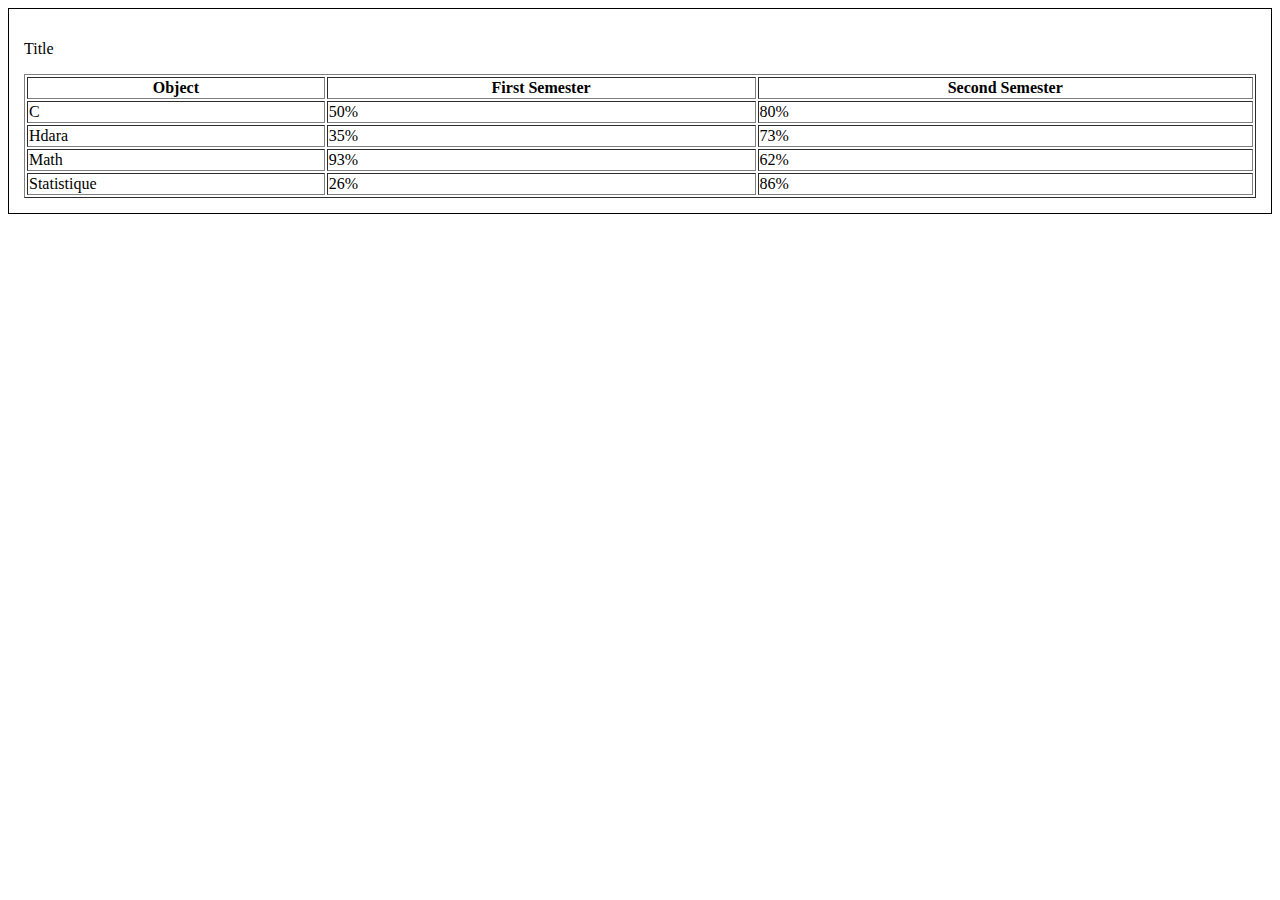
<file: Points.html>
<!DOCTYPE html>
<html>
<head>
	<title>Points</title>
	
	<script src="https://code.jquery.com/jquery-3.3.1.slim.min.js" integrity="sha384-q8i/X+965DzO0rT7abK41JStQIAqVgRVzpbzo5smXKp4YfRvH+8abtTE1Pi6jizo" crossorigin="anonymous"></script>
</head>
<body style="border: solid 1px;padding: 15px;">
	<div>
		<p class="text-center">Title</p>
		 <table border="1" width="100%" class="table">
		 	<tr>
		 		<th>Object</th>
		 		<th>First Semester</th>
		 		<th>Second Semester</th>
		 	</tr>
		 	<tr>
			    <td>C</td>
			    <td>50%</td>
			    <td>80%</td>
			</tr>
			<tr>
				<td>Hdara</td>
				<td>35%</td>
				<td>73%</td>
			</tr>
			<tr>
				<td>Math</td>
				<td>93%</td>
				<td>62%</td>
			</tr>
			<tr>
				<td>Statistique</td>
				<td>26%</td>
				<td>86%</td>
			</tr>
		</table>
</table> 
</body>
</html>
</file>
<file: style.css>
#a
{
  background: transparent;
}
#b
{
	background-image: url('index.png');
	display: block;
	width: 1300px;
	height: 400px;
	background-repeat: no-repeat;

}
#c
{
	background-color: lightblue;
}
#d
{
	padding-left: 30px;
	border: solid 3px;
	font-weight: bold;
}
#e
{
	border: solid 3px;
    text-align: justify;
    margin: 50px;
}
#f 
{
  display: inline-block;
  padding: 5px;
  border: 1px solid blue;
  background-color: yellow;
  margin-right: 100px;
}
#g
{
	background-color: white;
	padding-bottom: 20px;
	padding-top: 20px;
}
/* Month header */


/* Highlight the "current" day */

a:hover 
 {
	text-decoration: none;

}

table,th,td
{
  text-align: center;
  border-collapse: collapse;
}

input[type=text],input[type=telephone], select {
    width: 100%;
    padding: 12px 20px;
    margin: 8px 0;
    display: inline-block;
    border: 1px solid #ccc;
    border-radius: 4px;
    box-sizing: border-box;
    cursor: pointer;
}

input[type=submit] {
    width: 100%;
    background-color: #4CAF50;
    color: white;
    padding: 14px 20px;
    margin: 8px 0;
    border: none;
    border-radius: 4px;
    cursor: pointer;
}

input[type=submit]:hover {
    background-color: #45a049;
}

div {
    border-radius: 5px;
    background-color: #f2f2f2;
}
body
{
    margin: 0;
}
 ul {
  
  margin: 0;
  padding: 0;
  overflow: hidden;
  background-color: #333;
}

li {
  float: left;
}

li a {
  display: block;
  color: white;
  text-align: center;
  padding: 14px 16px;
  text-decoration: none;
}

li a:hover {
  background-color: #111;
}

#img-circle
{
  border-radius: 50%;
  width: 190px;
}
#Font-Bigger
{
  font-size: 40px;
  font-family: bold;
  color: black;
  font-size: 50px;
  padding-left: 300px;
  padding-bottom: 20px;
}
#transparent-Background
{
  background: transparent;
}
body
{
  background: linear-gradient(132deg, #f44336, #E91E63, #9C27B0, #673AB7, #3F51B5, #2196F3,#03A9F4, #00BCD4, #009688, #4CAF50, #FFC107, #FF9800, #f44336, #E91E63, #9C27B0, #673AB7, #3F51B5, #2196F3,#03A9F4, #00BCD4, #009688, #4CAF50, #FFC107, #FF9800);
  background-size: 400% 400%;
  animation: BackgroundGradient 90s ease infinite;
}
@keyframes BackgroundGradient 
{

  0% {background-position: 0% 50%;}
  50% {background-position: 100% 50%;}
  100% {background-position: 0% 50%;}
}
#img1
{
width: 100%;
height: 450px;
}
#about
{
  padding-top: 40px;
  padding-left: 300px;
  padding-right: 400px;
}
.create
{
  padding: 30px;
  border: solid 3px;
  box-shadow: 10px;
  margin: 40px;  
}
.select-combus
{
  border: solid 3px;
  box-shadow: 10px;
}
.combus
{
  padding: 30px;"
}
.Mailing-Address
{
  padding : 40px;
  border: solid 3px;
}
.design-for-Mailing-Address
{
  padding-top: 20px;
}
.design-for-Emergency-Contact
{
  padding-top: 20px;
}
.Emergency-Contact
{
  padding : 40px;
  border: solid 3px;
}
.title
{
  text-align: center;
  font-size: 40px;
}
.logo
{
  margin-top: 20px;
  margin-bottom: 20px;
  margin-left: 20px;
  margin-right: 20px;
}
.my-class-room
{
  margin-left: 250px;
}
.combus-font
{
  color: blue;
  size: 40px;
}
.semester-font
{
  color: blue;
  size: 30px;
}
.country-select
{
  border: solid 3px;
  padding-left: 30px;
}
.gender
{
  padding-top: 20px;
}
.gender-type
{
  margin-left: 40px;
}
.birthday-select
{
  padding-left: 15px;
}
.place-of-birth
{
  padding-top: 20px;
}
.country-of-birthday
{
  padding-top: 20px;
}
.country-of-birthday-select
{
  padding-top: 20px;
}
.major
{
  color: blue;
  size: 30px;
}
.personal-info
{
  border: solid 3px;
  padding: 40px;
}
.personal-info-name
{
  padding-left: 40px;
}
.nationality
{
  padding-top: 20px;
}
.home
{
  margin-left: 400px;
}
.message-for-president
{
  color: red;
}
@media only screen and (max-width: 600px) {
  #red {
    color: red;
  }
}




ul.sf-menu
{
  font-family: 'Lato', Arial, serif !important;}

ul.sf-menu > li > a, 
ul.sf-menu > li > span 
{
      font-size:18px;}

ul.sf-menu > li.active > a, 
ul.sf-menu > li.current > a, 
ul.sf-menu > li.active > span, 
ul.sf-menu > li.current > span 
{
    }

ul.sf-menu > li > a:hover, 
ul.sf-menu > li > span:hover
{
  }

ul.sf-menu ul 
{
    width: 220px;}

ul.sf-menu .divided ul.first-level
{
  width: 440px;}

ul.sf-menu ul li a, 
ul.sf-menu ul li span
{
      font-size:14px; width: 160px;}

ul.sf-menu ul li.active > a, 
ul.sf-menu ul li.active > span
{
    }

ul.sf-menu ul li a:hover, 
ul.sf-menu ul li span:hover
{
    }
</file>
<file: styles.css>
*, *:before, *:after {
  box-sizing: border-box;
  -webkit-font-smoothing: antialiased;
  -moz-osx-font-smoothing: grayscale;
}

body {
  background: linear-gradient(132deg, #f44336, #E91E63, #9C27B0, #673AB7, #3F51B5, #2196F3,#03A9F4, #00BCD4, #009688, #4CAF50, #FFC107, #FF9800, #f44336, #E91E63, #9C27B0, #673AB7, #3F51B5, #2196F3,#03A9F4, #00BCD4, #009688, #4CAF50, #FFC107, #FF9800);
  font-size: 12px;
  background-size: 400% 400%;
  animation: BackgroundGradient 30s ease infinite;
}
@keyframes BackgroundGradient 
{

  0% {background-position: 0% 50%;}
  50% {background-position: 100% 50%;}
  100% {background-position: 0% 50%;}
}

body, button, input {
  font-family: 'Montserrat', sans-serif;
  font-weight: 700;
  letter-spacing: 1.4px;
}

.background {
  display: flex;
  min-height: 100vh;
}

.container {
  flex: 0 1 700px;
  margin: auto;
  padding: 10px;
}

.screen {
  position: relative;
  background: #3e3e3e;
  border-radius: 15px;
}

.screen:after {
  content: '';
  display: block;
  position: absolute;
  top: 0;
  left: 20px;
  right: 20px;
  bottom: 0;
  border-radius: 15px;
  box-shadow: 0 20px 40px rgba(0, 0, 0, .4);
  z-index: -1;
}

.screen-header {
  display: flex;
  align-items: center;
  padding: 10px 20px;
  background: #4d4d4f;
  border-top-left-radius: 15px;
  border-top-right-radius: 15px;
}

.screen-header-left {
  margin-right: auto;
}

.screen-header-button {
  display: inline-block;
  width: 8px;
  height: 8px;
  margin-right: 3px;
  border-radius: 8px;
  background: white;
}

.screen-header-button.close {
  background: #ed1c6f;
}

.screen-header-button.maximize {
  background: #e8e925;
}

.screen-header-button.minimize {
  background: #74c54f;
}

.screen-header-right {
  display: flex;
}

.screen-header-ellipsis {
  width: 3px;
  height: 3px;
  margin-left: 2px;
  border-radius: 8px;
  background: #999;
}

.screen-body {
  display: flex;
}

.screen-body-item {
  flex: 1;
  padding: 50px;
}

.screen-body-item.left {
  display: flex;
  flex-direction: column;
}

.app-title {
  display: flex;
  flex-direction: column;
  position: relative;
  color: #ea1d6f;
  font-size: 26px;
}

.app-title:after {
  content: '';
  display: block;
  position: absolute;
  left: 0;
  bottom: -10px;
  width: 25px;
  height: 4px;
  background: #ea1d6f;
}

.app-contact {
  margin-top: auto;
  font-size: 15px;
  color: #888;
}

.app-form-group {
  margin-bottom: 15px;
}

.app-form-group.message {
  margin-top: 40px;
}

.app-form-group.buttons {
  margin-bottom: 0;
  text-align: right;
}

.app-form-control {
  width: 100%;
  padding: 10px 0;
  background: none;
  border: none;
  border-bottom: 1px solid #666;
  color: #ddd;
  font-size: 14px;
  text-transform: uppercase;
  outline: none;
  transition: border-color .2s;
}

.app-form-control::placeholder {
  color: #666;
}

.app-form-control:focus {
  border-bottom-color: #ddd;
}

.app-form-button {
  background: none;
  border: none;
  color: #ea1d6f;
  font-size: 14px;
  cursor: pointer;
  outline: none;
}

.app-form-button:hover {
  color: #b9134f;
}

.credits {
  display: flex;
  justify-content: center;
  align-items: center;
  margin-top: 20px;
  color: #ffa4bd;
  font-family: 'Roboto Condensed', sans-serif;
  font-size: 16px;
  font-weight: normal;
}

.credits-link {
  display: flex;
  align-items: center;
  color: #fff;
  font-weight: bold;
  text-decoration: none;
}

.dribbble {
  width: 20px;
  height: 20px;
  margin: 0 5px;
}

@media screen and (max-width: 520px) {
  .screen-body {
    flex-direction: column;
  }

  .screen-body-item.left {
    margin-bottom: 30px;
  }

  .app-title {
    flex-direction: row;
  }

  .app-title span {
    margin-right: 12px;
  }

  .app-title:after {
    display: none;
  }
}

@media screen and (max-width: 600px) {
  .screen-body {
    padding: 40px;
  }

  .screen-body-item {
    padding: 0;
  }
}
</file>
